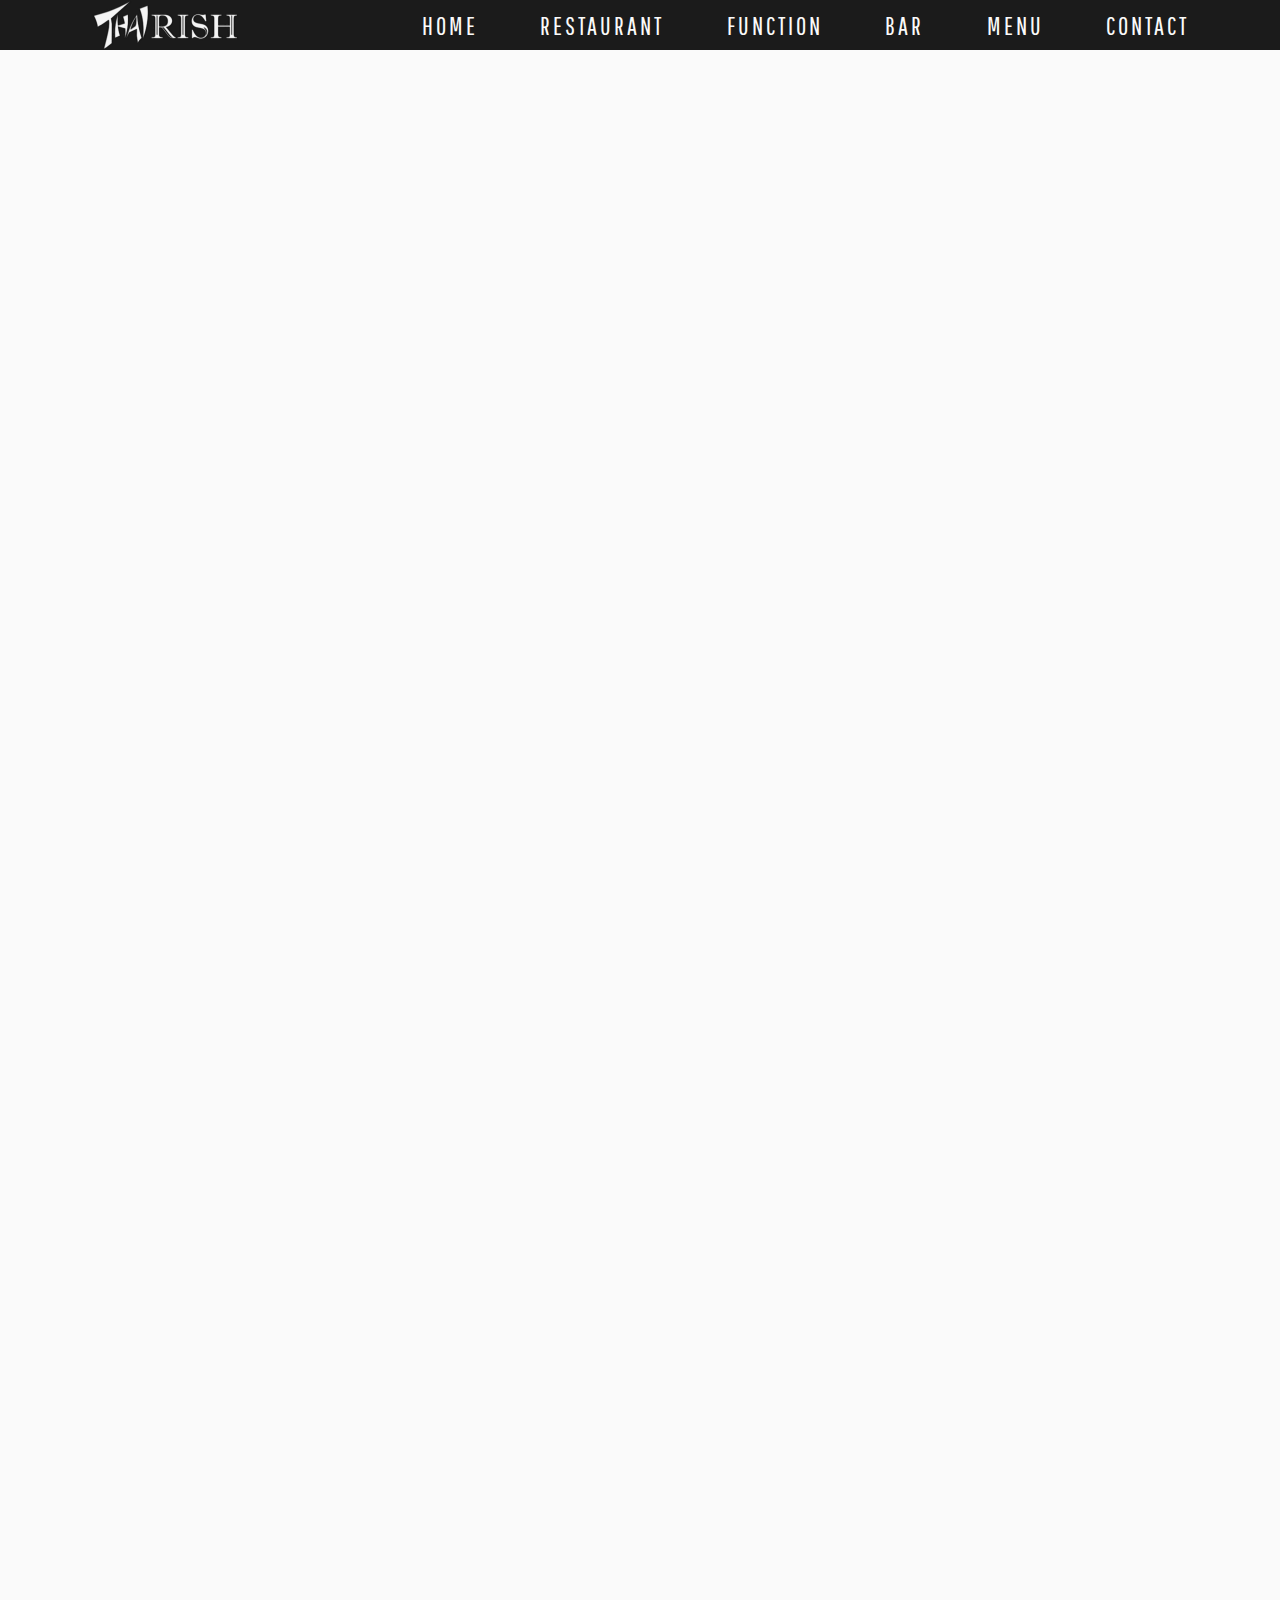
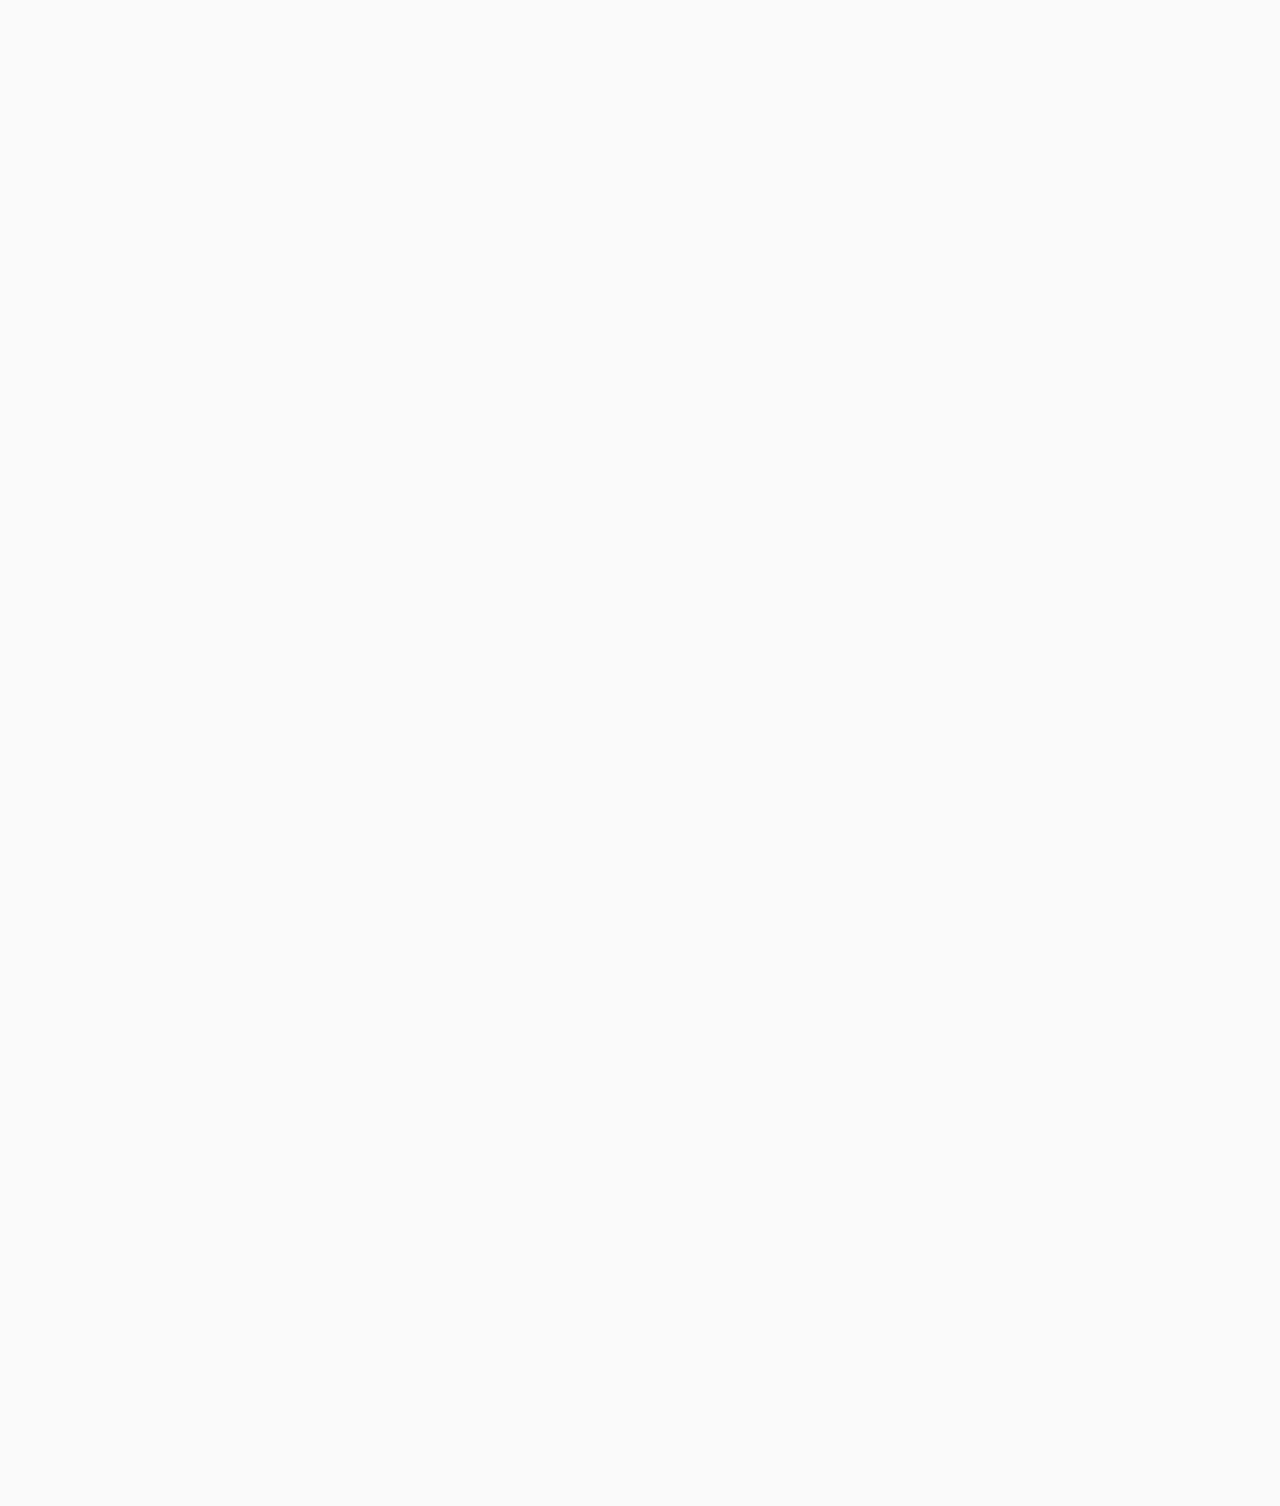
<file: html/castlelodge.html>
<!DOCTYPE html>
<html lang="en">

<head>
  <link rel="apple-touch-icon" sizes="57x57" href="../favicon/apple-icon-57x57.png">
  <link rel="apple-touch-icon" sizes="60x60" href="../favicon/apple-icon-60x60.png">
  <link rel="apple-touch-icon" sizes="72x72" href="../favicon/apple-icon-72x72.png">
  <link rel="apple-touch-icon" sizes="76x76" href="../favicon/apple-icon-76x76.png">
  <link rel="apple-touch-icon" sizes="114x114" href="../favicon/apple-icon-114x114.png">
  <link rel="apple-touch-icon" sizes="120x120" href="../favicon/apple-icon-120x120.png">
  <link rel="apple-touch-icon" sizes="144x144" href="../favicon/apple-icon-144x144.png">
  <link rel="apple-touch-icon" sizes="152x152" href="../favicon/apple-icon-152x152.png">
  <link rel="apple-touch-icon" sizes="180x180" href="../favicon/apple-icon-180x180.png">
  <link rel="icon" type="image/png" sizes="192x192" href="../favicon/android-icon-192x192.png">
  <link rel="icon" type="image/png" sizes="32x32" href="../favicon/../favicon-32x32.png">
  <link rel="icon" type="image/png" sizes="96x96" href="../favicon/../favicon-96x96.png">
  <link rel="icon" type="image/png" sizes="16x16" href="../favicon/../favicon-16x16.png">
  <link rel="manifest" href="../favicon/manifest.json">
  <meta name="msapplication-TileColor" content="#ffffff">
  <meta name="msapplication-TileImage" content="../favicon/ms-icon-144x144.png">
  <meta name="theme-color" content="#ffffff">

  <meta charset="UTF-8">
  <meta name="viewport" content="width=device-width, initial-scale=1.0">
  <meta http-equiv="X-UA-Compatible" content="ie=edge">

  <link href="https://fonts.googleapis.com/css?family=Oranienbaum|Pathway+Gothic+One" rel="stylesheet" />
  <link rel="stylesheet" href="https://use.fontawesome.com/releases/v5.8.1/css/all.css" integrity="sha384-50oBUHEmvpQ+1lW4y57PTFmhCaXp0ML5d60M1M7uH2+nqUivzIebhndOJK28anvf" crossorigin="anonymous">
  <link rel="stylesheet" href="../css/castle.css">
  <link rel="stylesheet" href="../css/castleMedia.css">
  <title>Castle Lodge</title>
</head>

<body>


  <!-- NAVBAR SECTION -->

  <nav class="navGrid" id="theTopNav">
    <div class="navLogo active">
      <a href="../index.html"><img src="../logo/thairishLogo.png" alt="Thairish Logo"></a>
    </div>
    <div class="navMenu">
      <div class="btn1">
        <a href="#">HOME</a>
      </div>
      <div class="btn2">
        <a href="#restaurant">RESTAURANT</a>
      </div>
      <div class="btn3">
        <a href="#function">FUNCTION</a>
      </div>
      <div class="btn4">
        <a href="#bar">BAR</a>
      </div>
      <div class="btn5">
        <a href="#menu">MENU</a>
      </div>
      <div class="btn6">
        <a href="#contact">CONTACT</a>
      </div>

    </div>
    <div class="burger">
      <div class="line1"></div>
      <div class="line2"></div>
      <div class="line3"></div>
    </div>

  </nav>


  <header>
    <div class="thairishWindow"> <img src="../image/thairish1.jpg" alt=""></div>
  </header>

  <!-- BETWEEN HEADER AND MAIN -->

  <main class="fullBody">

    <!-- RESTAURANT SECTION -->

    <h2 id="restaurant"></h2>
    <div class="picRestaurant"><img src="../image/restaurant/back.jpg" alt="Image of the Restaurant"></div>
    <!-- <div class="picRestaurant"><img src="../image/restaurant/restaurant.jpg" alt="Image of the Restaurant"></div> -->
    <div class="textRestaurant longText">
      <h3><img src="../logo/blackLogo.png" alt="Thairish logo"> Restaurant</h3>
      <p>We would like to welcome you in the Thairish Restaurant in Lismore. <br>
        There is no need to book a table , you just come in and we will do our best to find
        you a table as fast as possible. <br>
        On our Menu we have something for every taste. You looking for Fish & Chips, just a Burger
        a Chicken Curry? We have them on the Menu and we also have a menu for the youngest of us: A Kids Menu
        with a Drink. We do Breakfast as well until 12:30 pm. <br>And now you wondering why Thairish?
        Let me tell you we also have a choice of Thai dishes.</p>
      <p>Last thing to know: </p>
      <h4>Restaurant Opening Hours:</h4>
      <p>Monday-Sunday: 10.30am - 9.00pm</p>

    </div>
    <!--div class="panoRestaurant"></div-->

    <!-- FUNCTIONROOM SECTION -->

    <h2 id="function"></h2>
    <div class="textFunction longText">
      <h3 class="titleFunction">
        Functions
      </h3>
      <p>
        You have something to celebrate, a meeting, a confirmation or just want to have a great time with your family or some friends? We take bookings for groups between minimum 15 people and maximum 30 people. For 20+ people you can have the
        function room for yourself.
        <br></p>
      <p>We can do set menu's.<br>
        To confirm your booking we ask for a €50 deposit </p>
    </div>
    <div class="picFunction">
      <img src="../image/function/froom.jpg" alt="Image of the Function Room">
    </div>
    <!-- SET MENU FOR FUNCTIONS -->
    <h3 class="setMenuH">Our set Menu's</h3>
    <p class="setMenuP">(Have to be booked)</p>

    <div class="starterFunction">
      <h3>Starter</h3>
      <p>Vegetable Soup
        <br><strong>OR</strong><br>
        Vegetable Spring Roll
        <br><strong>OR</strong><br>
        Warm Bacon & Mushroom Salad
        <br><strong>OR</strong><br>
        Chicken & Mushroom <br> Vol-au-vent</p>
    </div>

    <div class="mainFunction">
      <h3>Main</h3>
      <p>Roast Beef
        <br><strong>OR</strong><br>
        Roast Turkey
        <br><strong>OR</strong><br>
        Deep Fried Cod
        <br><strong>OR</strong><br>
        Chicken or Veg Curry</p>
    </div>

    <div class="dessertFunction">
      <h3>Dessert</h3>
      <p>Apple Pie
        <br><strong>OR</strong><br>
        Bailey's Cheese Cake
        <br><strong>OR</strong><br>
        Chocolate Fudge Cake</p>
    </div>

    <!-- BAR SECTION -->

    <h2 id="bar"></h2>
    <div class="picBar">
      <img src="../image/bar/bar1.jpg" alt="Image of the Bar">
    </div>
    <div class="textBar longText">
      <h3><img src="../logo/blackLogo.png" alt="Thairish Logo"> Bar</h3>
      <p>You want to spend some good time in a nice cosy Bar?
        Have some delicious Food from Home or from Thailand?</p>
      <p>Maybe you just want to hang out in front of a Pint...then "The Thairish Castle Lodge"
        is the place where you want to be.</p>
      <p>Just come in and say "Hi"</p>
    </div>
    <div class="picBarDown">
      <img src="../image/bar/bar.jpg" alt="Image of the Bar">
    </div>
    <div class="openingBar">
      <h4>Bar Opening Hours:</h4>
      <p>Monday-Thursday: 10.30am - 11.30pm</p>
      <p>Friday&Saturday: 10.30am - 12.30am</p>
      <p>Sunday: 10.30am - 11.00pm (Alcohol served from 12.30pm)</p>
    </div>

    <!-- MENU SECTION -->

    <h2 id="menu"></h2>

    <div class="burgerMenu"><img src="../image/food/burger.png" alt="plate with a burger"></div>
    <div class="omeletteMenu"><img src="../image/food/omelette.png" alt="plate with an omelette"></div>
    <div class="wbmSaladMenu"><img src="../image/food/wbmSalad.png" alt="plate with a warm bacon mushroom salad"></div>
    <div class="brieMenu"><img src="../image/food/brie.png" alt="plate with a brie"></div>
    <div class="soupMenu"><img src="../image/food/soupSandwich.png" alt="plate with a soup and sandwich"></div>
    <div class="linkMenu">
      <a href="menu.html" target="_blank" class="ourMenu">Our Menu</a>
    </div>

    <!-- CONTACT SECTION -->

    <h2 id="contact">

    </h2>
    <div class="mapContact">
      <iframe
        src="https://www.google.com/maps/embed?pb=!1m18!1m12!1m3!1d2812.8885594632916!2d-7.93245948502478!3d52.13865358443405!2m3!1f0!2f0!3f0!3m2!1i1024!2i768!4f13.1!3m3!1m2!1s0x48434108106d30a3%3A0x9fa268c9d049af4!2sThe+Castle+Lodge+Restaurant!5e0!3m2!1sfr!2sie!4v1556294572443!5m2!1sfr!2sie"
        width="600" height="400" frameborder="0" style="border:0" allowfullscreen></iframe>
    </div>
    <h3 class="contact">Contact</h3>
    <div class="adresseContact">
      <p><em><strong>Adresse:</strong></em></p>
      <p>Main Street</p>
      <p>Lismore Co. Waterford</p>
      <br>
      <p><i class="fas fa-phone"></i> <a class="contactLink" href="tel:+3535853807">(058) - 53807 </a></p>
      <p><i class="fas fa-at"></i> <a class="contactLink" href="mailto:thairishcastlelodge@hotmail.com">thairishcastlelodge@hotmail.com</a></p>
    </div>

    <!-- HISTORY SECTION -->

    <!-- <h2 id="history"></h2> -->
  </main>

  <!-- BETWEEN MAIN AND FOOTER -->

  <footer>
    <div class="footerDisclamer"><a target="_blank" href="disclamer.html">disclamer</a></div>
    <div class="footerFacebook"><a target="_blank" href="https://www.facebook.com/TheThairishCastleLodge/"><i class="fab fa-facebook-f"></i></a></div>
    <div class="footerCork"><a target="_blank" href="http://thairish.ie/"><img src="../image/thairishC.svg" alt="Thairish Logo"> <br> </a></div>
  </footer>
  <script src="../js/nav.js" type="text/javascript">

  </script>
</body>

</html>
</file>
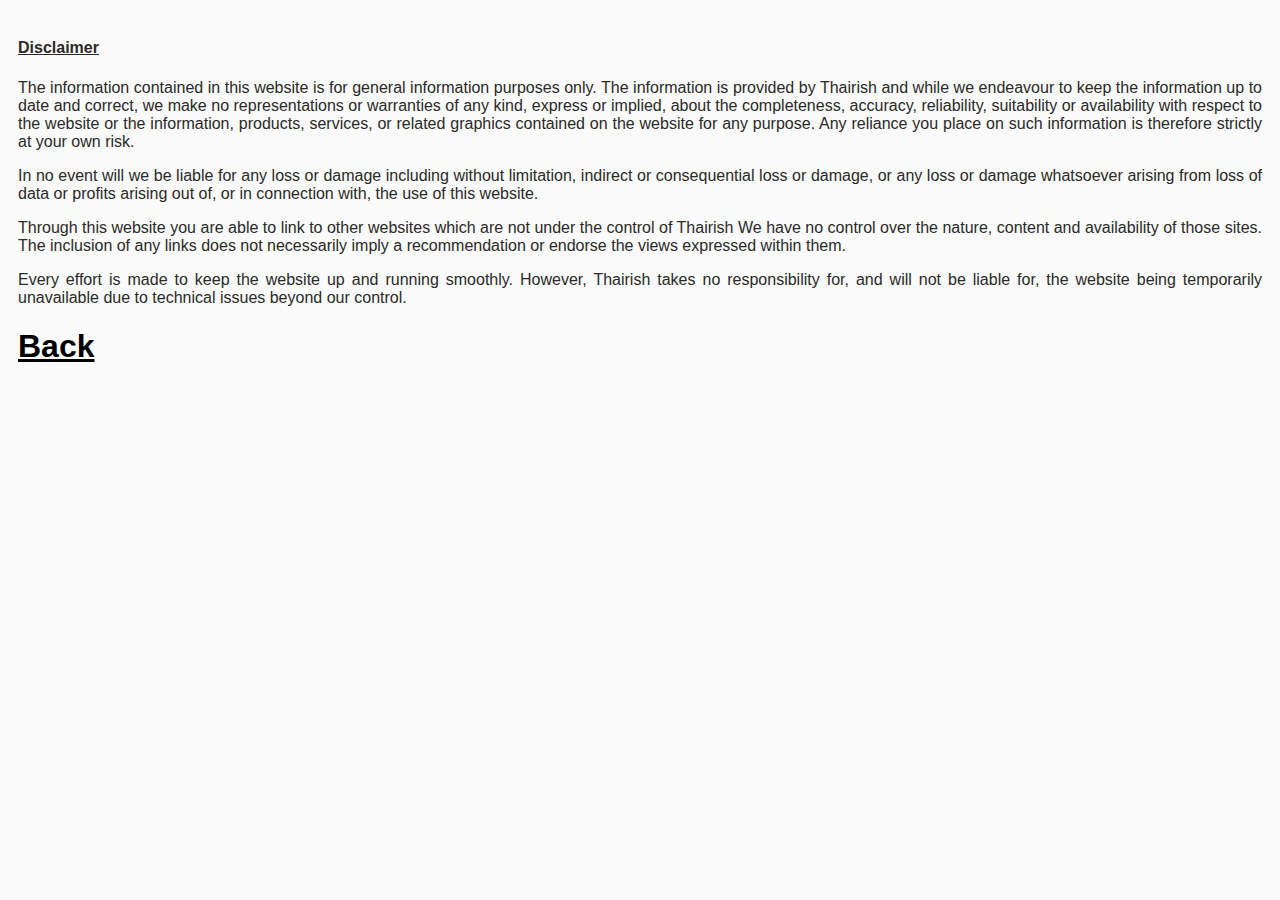
<file: html/disclamer.html>
<!DOCTYPE html>
<html lang="en">

<head>
  <link rel="apple-touch-icon" sizes="57x57" href="../favicon/apple-icon-57x57.png">
  <link rel="apple-touch-icon" sizes="60x60" href="../favicon/apple-icon-60x60.png">
  <link rel="apple-touch-icon" sizes="72x72" href="../favicon/apple-icon-72x72.png">
  <link rel="apple-touch-icon" sizes="76x76" href="../favicon/apple-icon-76x76.png">
  <link rel="apple-touch-icon" sizes="114x114" href="../favicon/apple-icon-114x114.png">
  <link rel="apple-touch-icon" sizes="120x120" href="../favicon/apple-icon-120x120.png">
  <link rel="apple-touch-icon" sizes="144x144" href="../favicon/apple-icon-144x144.png">
  <link rel="apple-touch-icon" sizes="152x152" href="../favicon/apple-icon-152x152.png">
  <link rel="apple-touch-icon" sizes="180x180" href="../favicon/apple-icon-180x180.png">
  <link rel="icon" type="image/png" sizes="192x192" href="../favicon/android-icon-192x192.png">
  <link rel="icon" type="image/png" sizes="32x32" href="../favicon/../favicon-32x32.png">
  <link rel="icon" type="image/png" sizes="96x96" href="../favicon/../favicon-96x96.png">
  <link rel="icon" type="image/png" sizes="16x16" href="../favicon/../favicon-16x16.png">
  <link rel="manifest" href="../favicon/manifest.json">
  <meta name="msapplication-TileColor" content="#ffffff">
  <meta name="msapplication-TileImage" content="../favicon/ms-icon-144x144.png">
  <meta name="theme-color" content="#ffffff">

  <meta charset="UTF-8">
  <link href="https://fonts.googleapis.com/css?family=Oranienbaum|Pathway+Gothic+One" rel="stylesheet" />
  <meta name="viewport" content="width=device-width, initial-scale=1.0">
  <meta http-equiv="X-UA-Compatible" content="ie=edge">
  <link rel="stylesheet" href="../css/disclamer.css">
  <title>Disclamer</title>
</head>

<body>


  <h4>Disclaimer</h4>

  <p>The information contained in this website is for general information purposes
    only. The information is provided by Thairish and while we endeavour to keep the
    information up to date and correct, we make no representations or warranties of
    any kind, express or implied, about the completeness, accuracy, reliability,
    suitability or availability with respect to the website or the information,
    products, services, or related graphics contained on the website for any
    purpose. Any reliance you place on such information is therefore strictly at
    your own risk.</p>

  <p>In no event will we be liable for any loss or damage including without
    limitation, indirect or consequential loss or damage, or any loss or damage
    whatsoever arising from loss of data or profits arising out of, or in connection
    with, the use of this website.</p>

  <p>Through this website you are able to link to other websites which are not
    under the control of Thairish We have no control over the nature, content and
    availability of those sites. The inclusion of any links does not necessarily
    imply a recommendation or endorse the views expressed within them.</p>

  <p>Every effort is made to keep the website up and running smoothly. However,
    Thairish takes no responsibility for, and will not be liable for, the website
    being temporarily unavailable due to technical issues beyond our control.</p>


  <h1><a href="castlelodge.html">Back</a></h1>
</body>

</html>
</file>
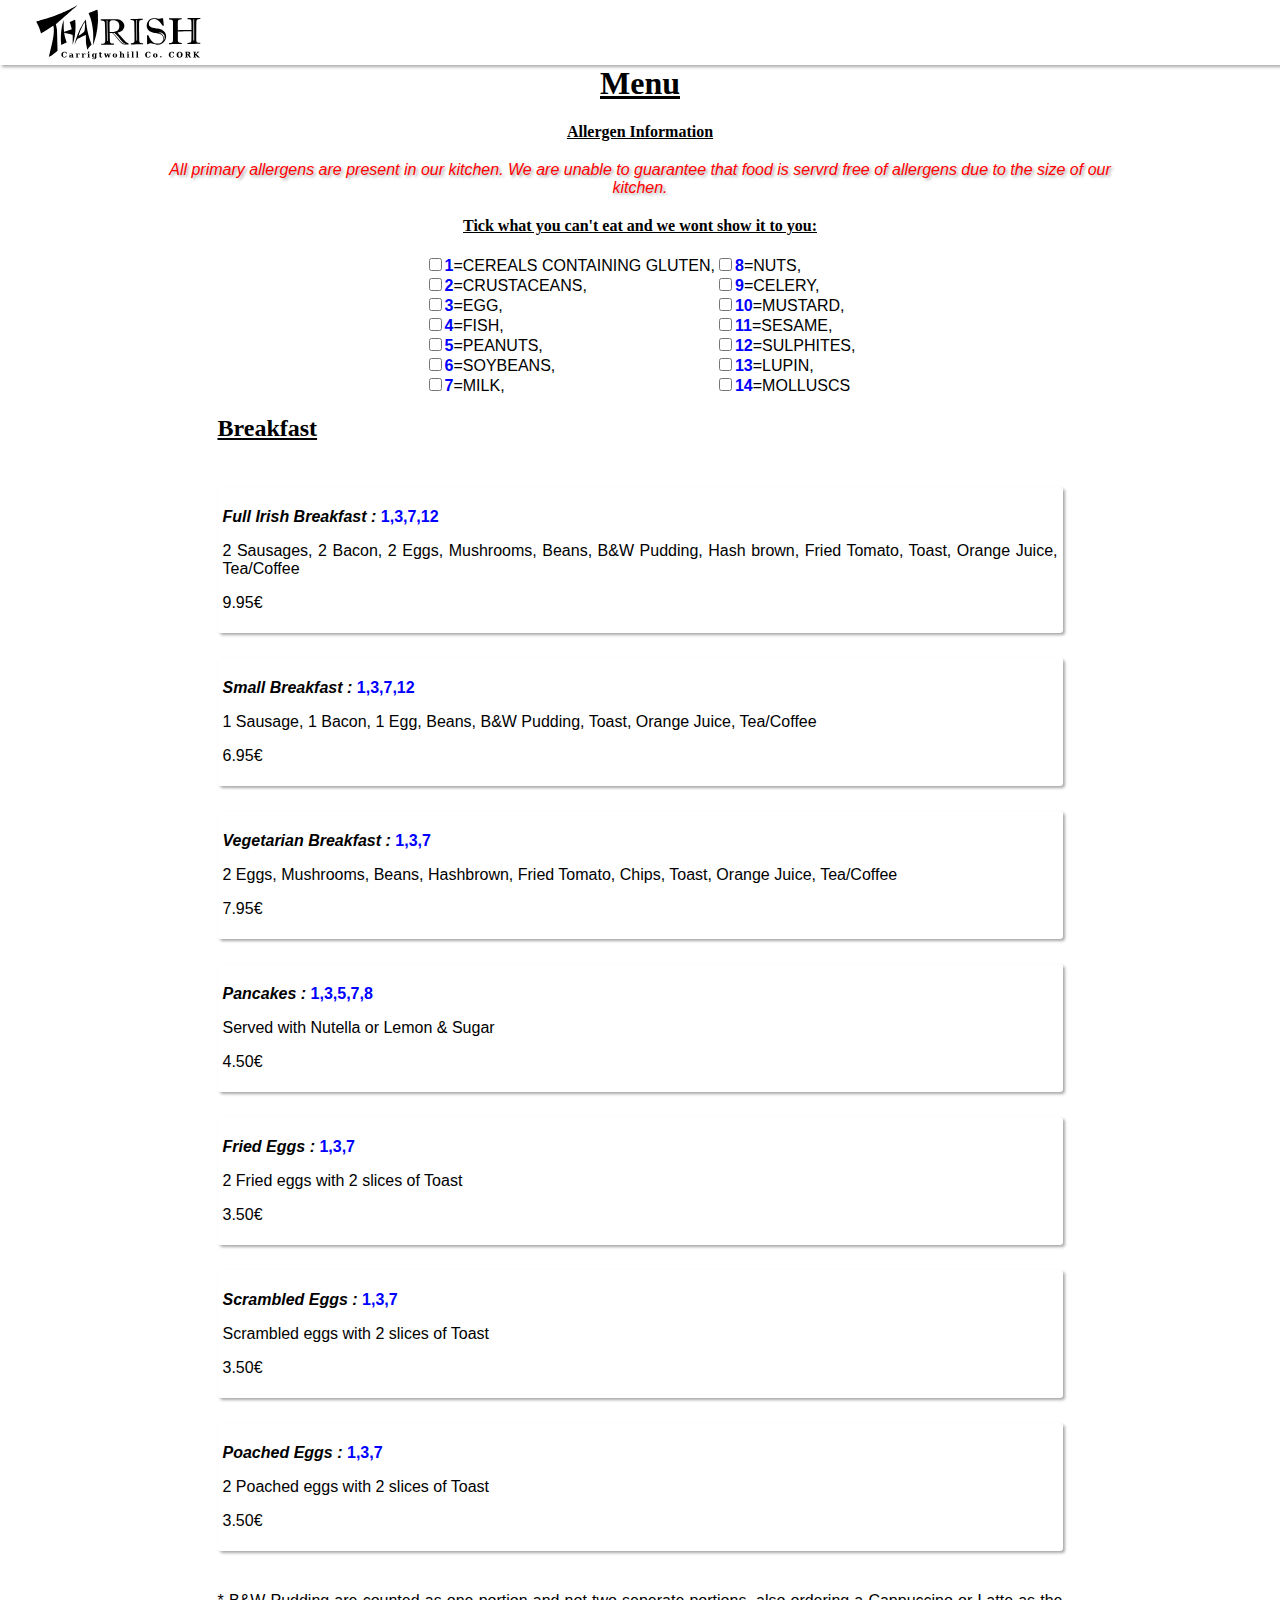
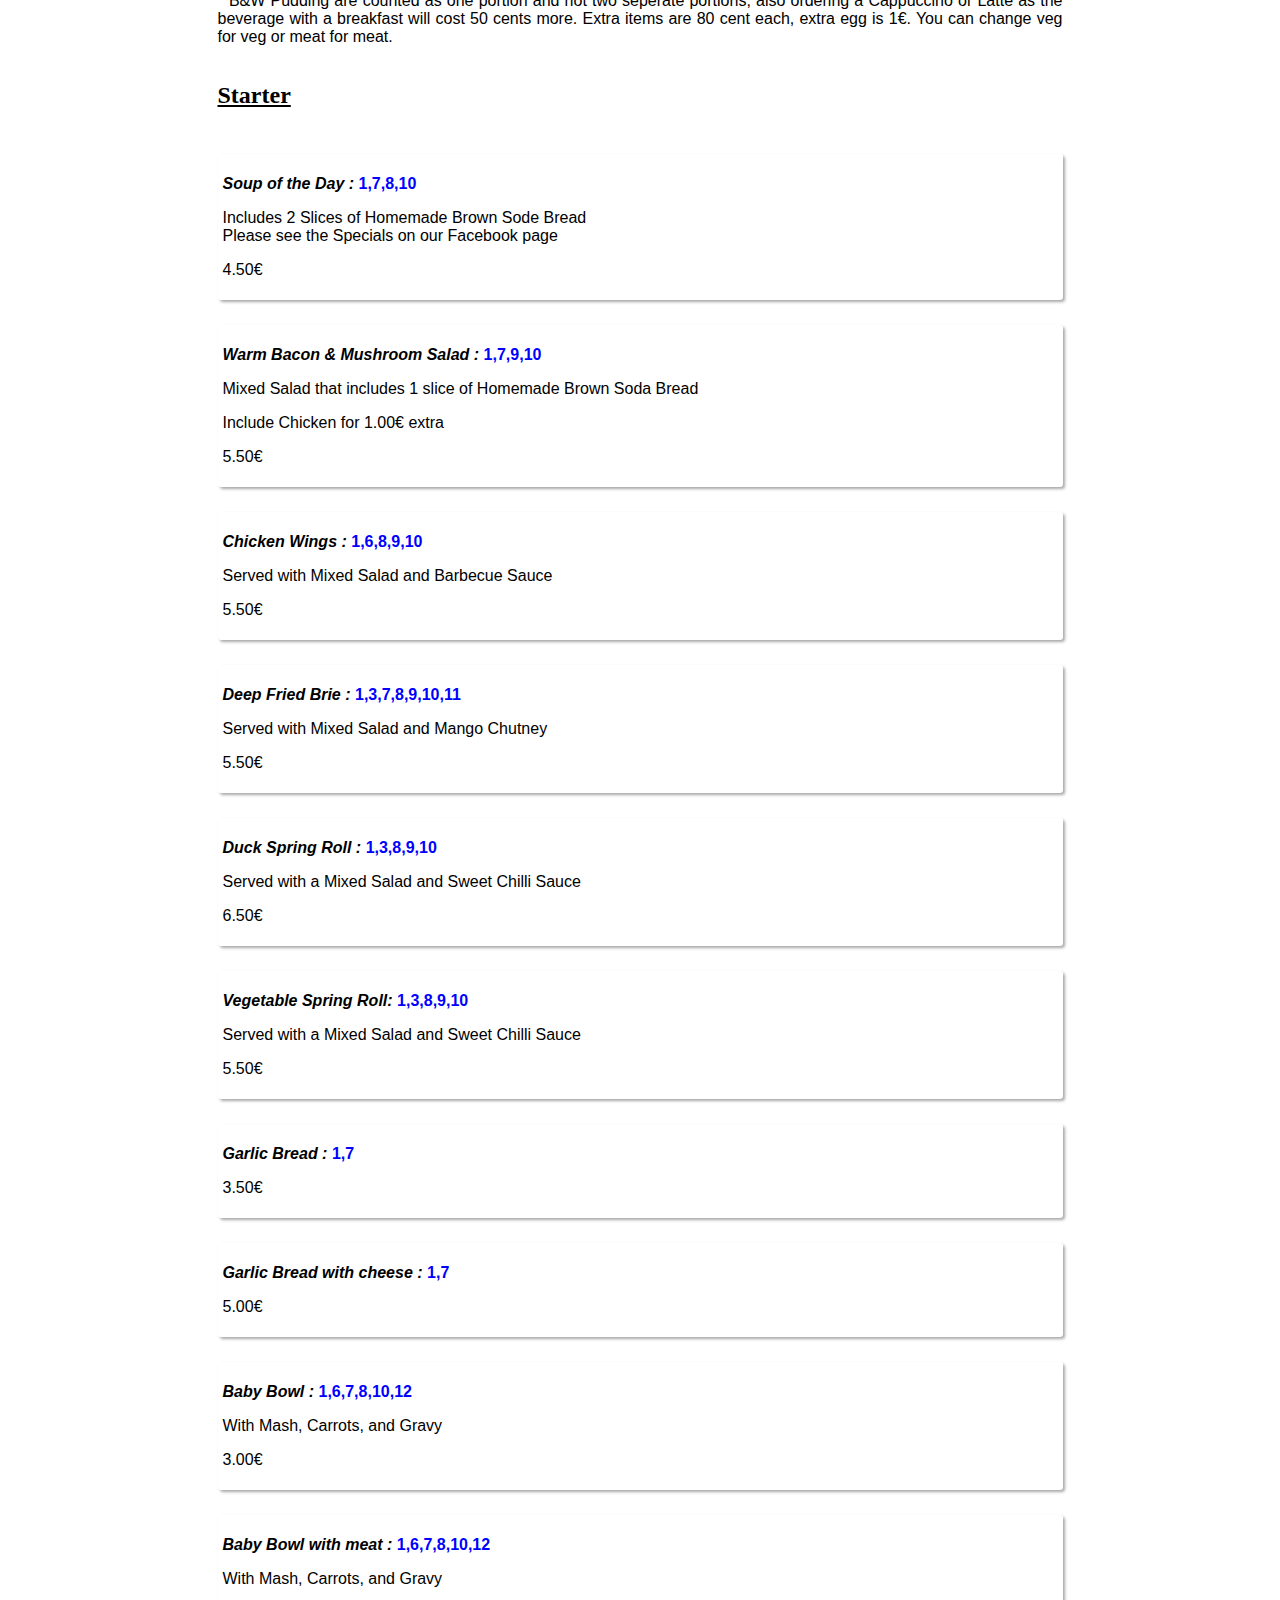
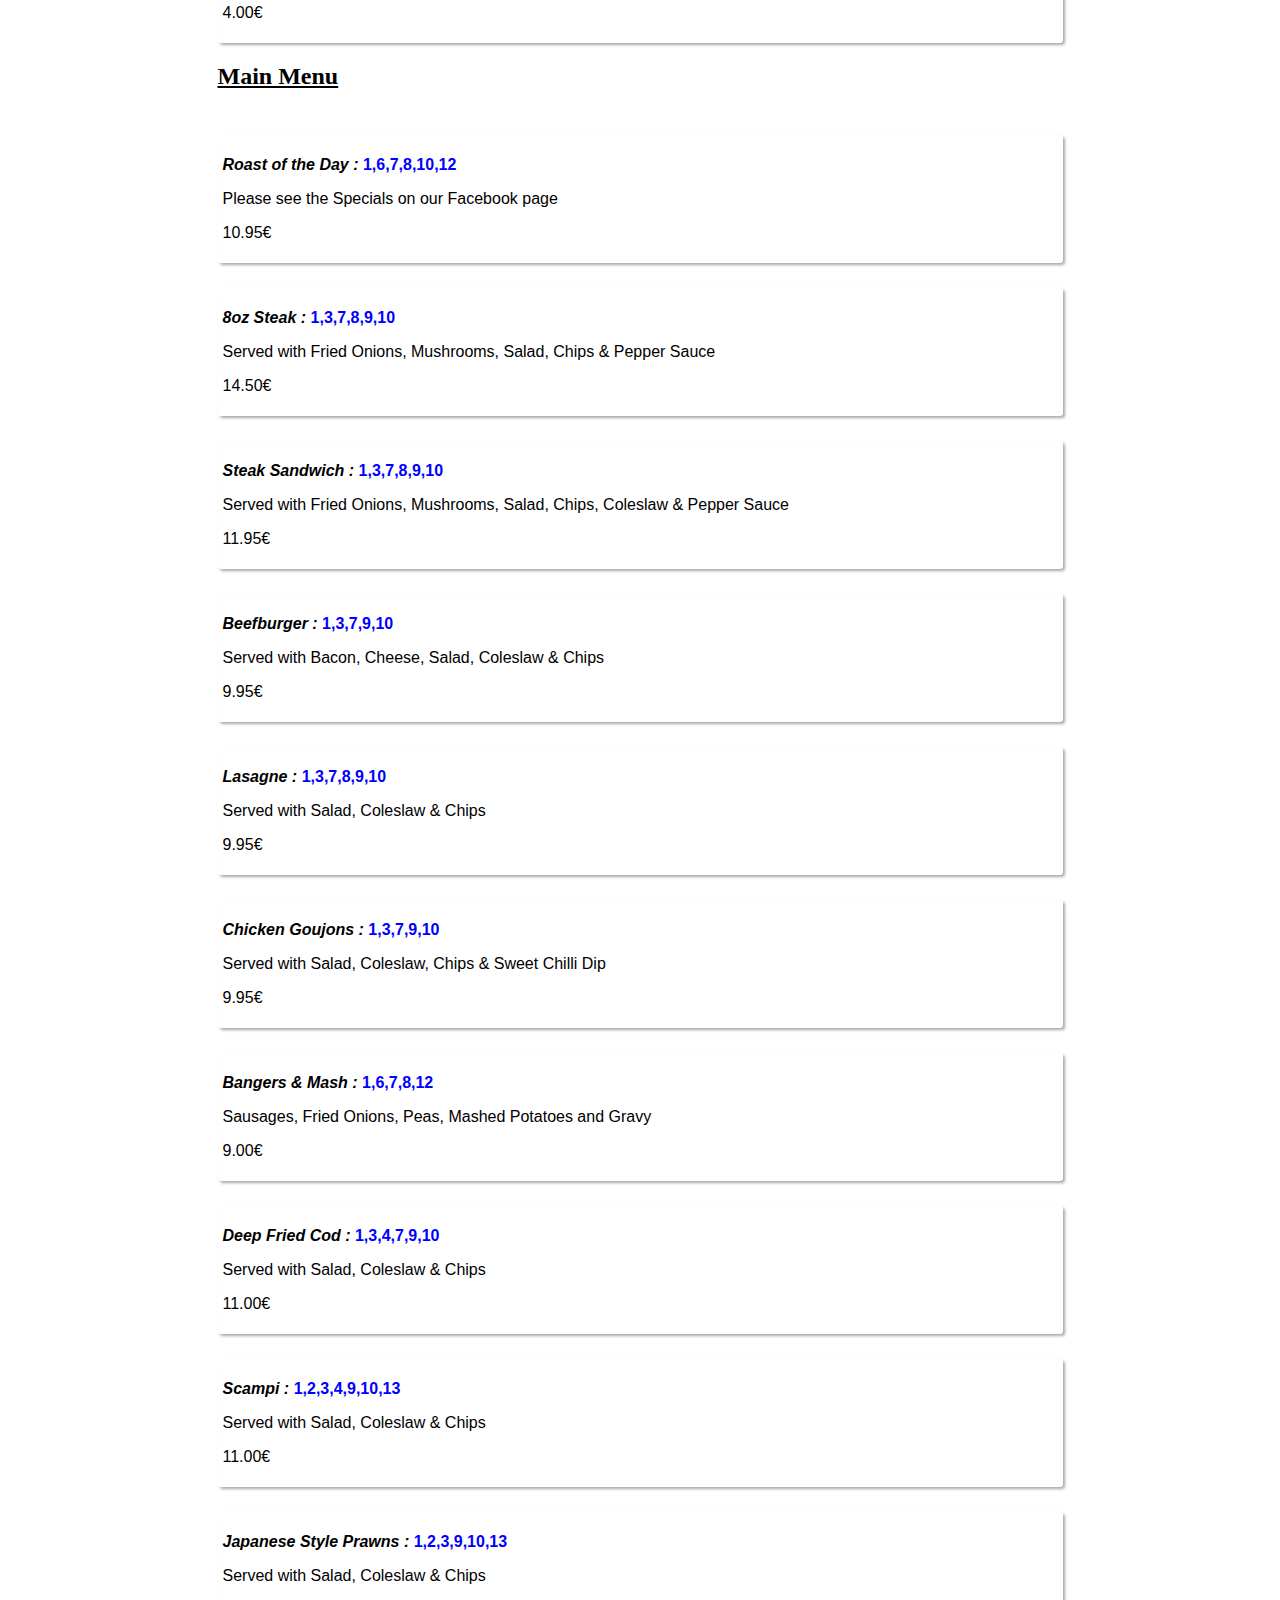
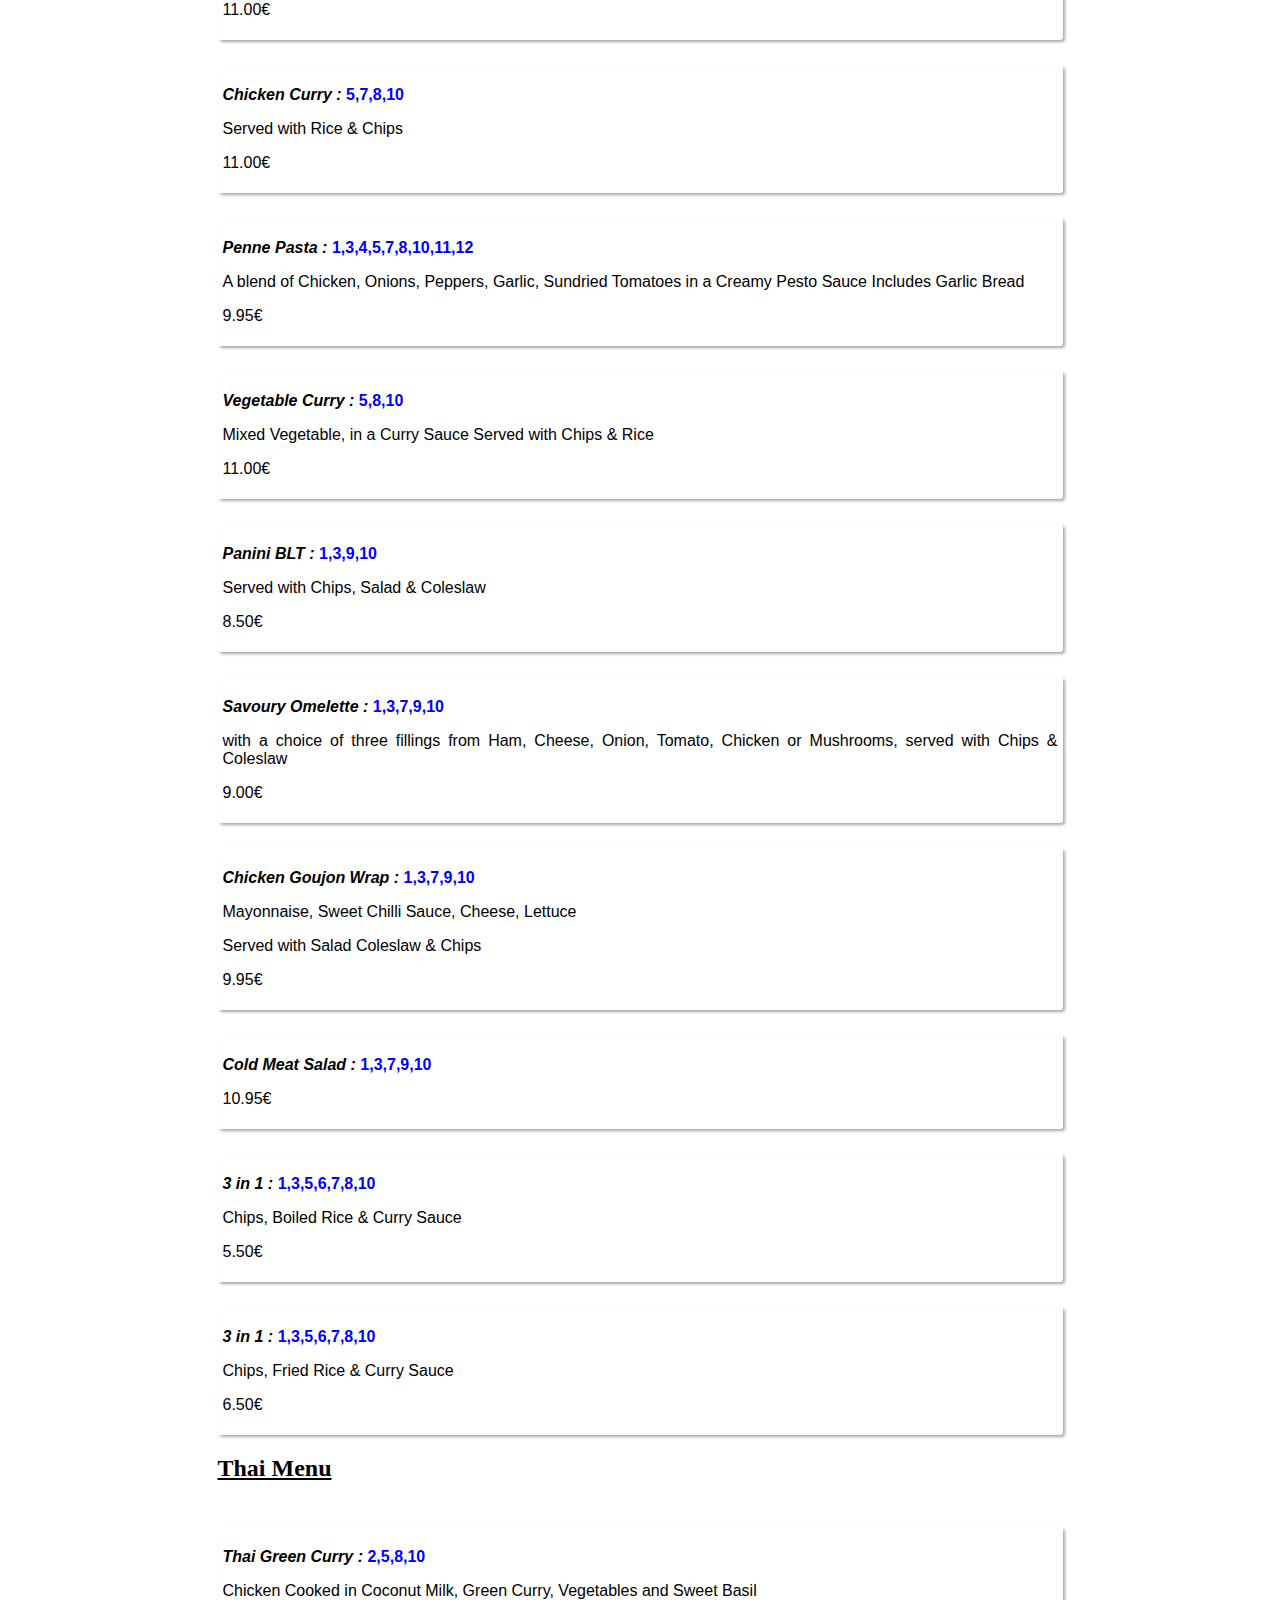
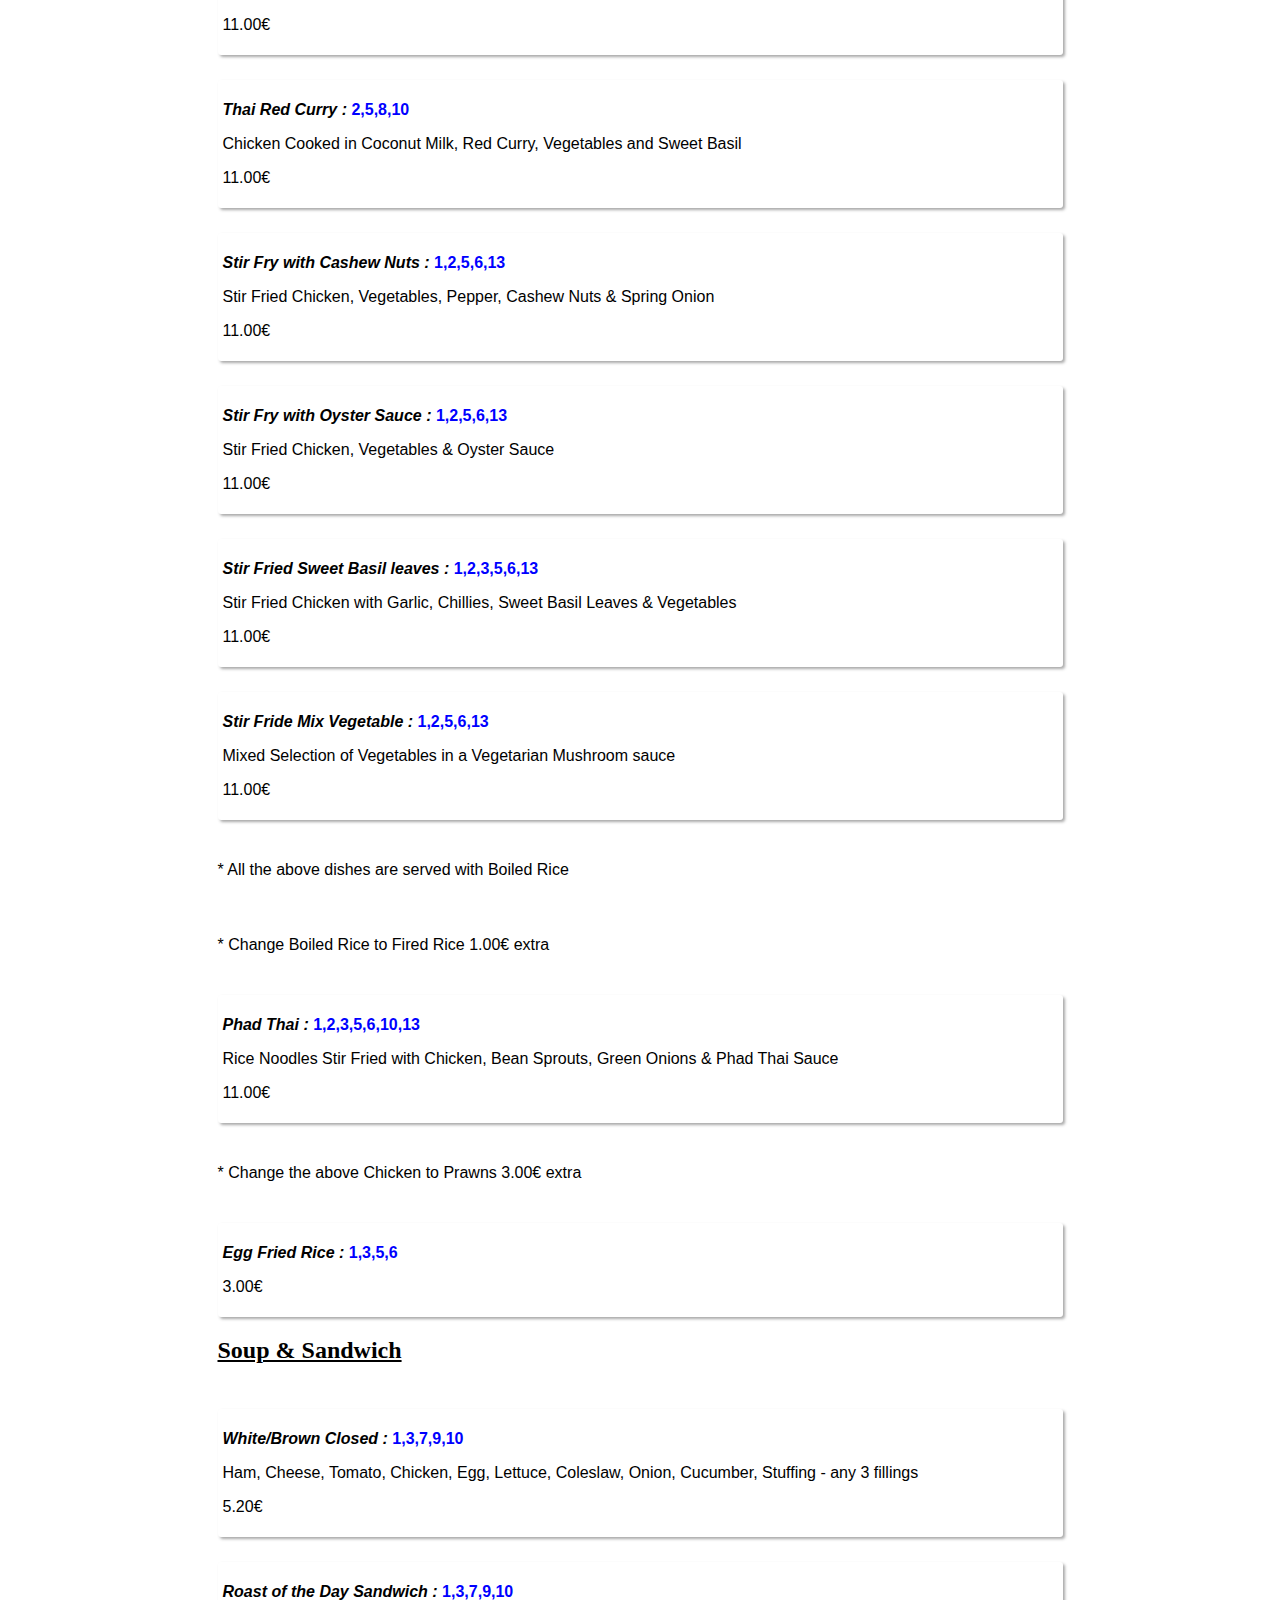
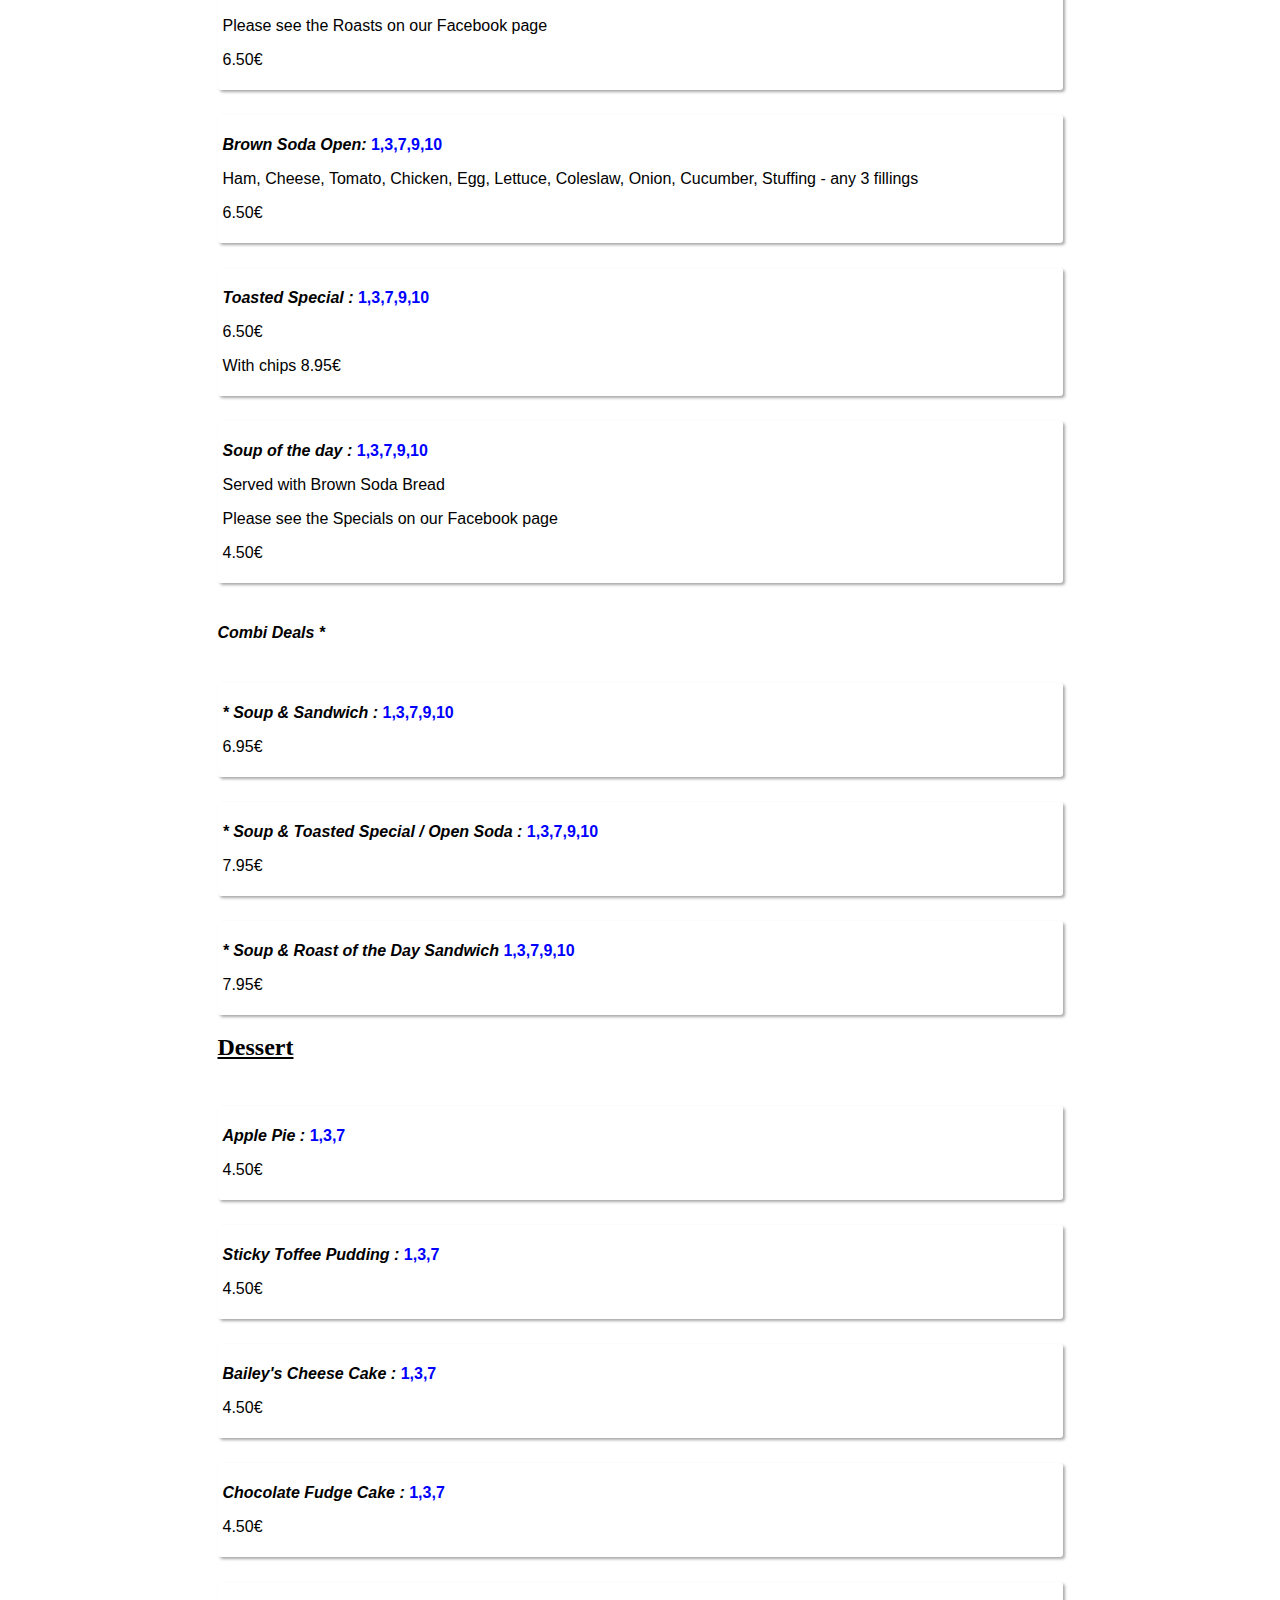
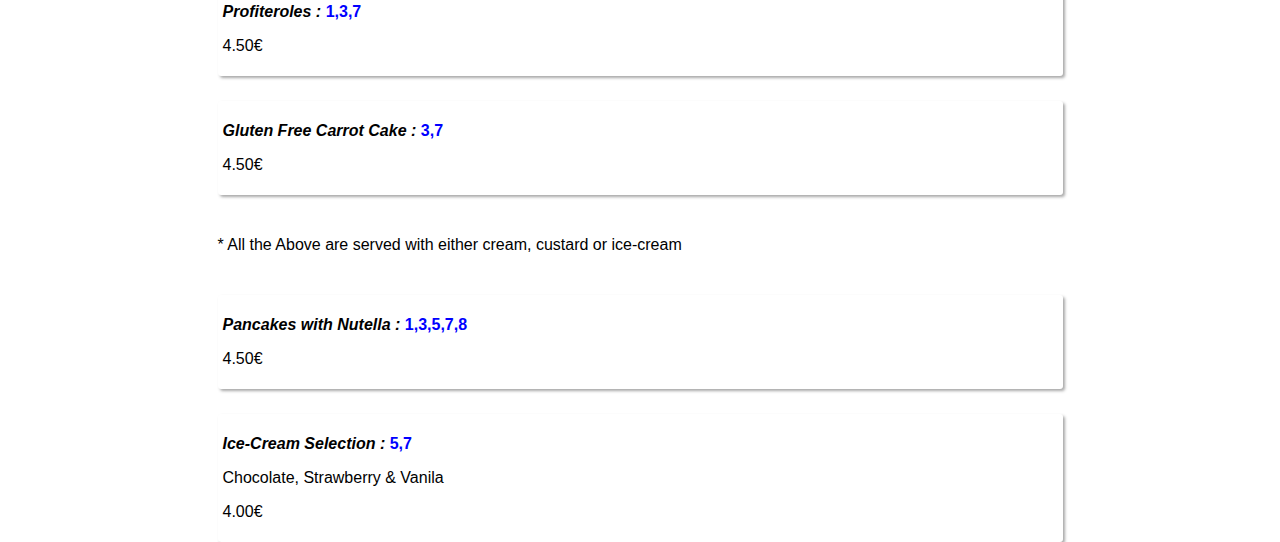
<file: html/menu.html>
<!DOCTYPE html>
<html lang="en">

<head>
  <link rel="apple-touch-icon" sizes="57x57" href="../favicon/apple-icon-57x57.png">
  <link rel="apple-touch-icon" sizes="60x60" href="../favicon/apple-icon-60x60.png">
  <link rel="apple-touch-icon" sizes="72x72" href="../favicon/apple-icon-72x72.png">
  <link rel="apple-touch-icon" sizes="76x76" href="../favicon/apple-icon-76x76.png">
  <link rel="apple-touch-icon" sizes="114x114" href="../favicon/apple-icon-114x114.png">
  <link rel="apple-touch-icon" sizes="120x120" href="../favicon/apple-icon-120x120.png">
  <link rel="apple-touch-icon" sizes="144x144" href="../favicon/apple-icon-144x144.png">
  <link rel="apple-touch-icon" sizes="152x152" href="../favicon/apple-icon-152x152.png">
  <link rel="apple-touch-icon" sizes="180x180" href="../favicon/apple-icon-180x180.png">
  <link rel="icon" type="image/png" sizes="192x192" href="../favicon/android-icon-192x192.png">
  <link rel="icon" type="image/png" sizes="32x32" href="../favicon/../favicon-32x32.png">
  <link rel="icon" type="image/png" sizes="96x96" href="../favicon/../favicon-96x96.png">
  <link rel="icon" type="image/png" sizes="16x16" href="../favicon/../favicon-16x16.png">
  <link rel="manifest" href="../favicon/manifest.json">
  <meta name="msapplication-TileColor" content="#ffffff">
  <meta name="msapplication-TileImage" content="../favicon/ms-icon-144x144.png">
  <meta name="theme-color" content="#ffffff">

  <meta charset="UTF-8">
  <meta name="viewport" content="width=device-width, initial-scale=1.0">
  <meta http-equiv="X-UA-Compatible" content="ie=edge">
  <link rel="stylesheet" href="https://use.fontawesome.com/releases/v5.8.1/css/all.css" integrity="sha384-50oBUHEmvpQ+1lW4y57PTFmhCaXp0ML5d60M1M7uH2+nqUivzIebhndOJK28anvf" crossorigin="anonymous">
  <link rel="stylesheet" href="../css/menu.css">
  <title>Menu</title>
</head>

<body>
  <div class="backLink">
    <h1 class="menuTitle">Menu</h1>
  </div>
  <div class="thairishLinks">
    <a class="backCork" href="http://thairish.ie/"><img src="../image/thairishC.svg" alt="Thairish Logo"></a>
    <!--a class="backWaterford" href="castlelodge.html"><img src="../image/thairish1.svg" alt="Thairish Logo"></a-->
  </div>
  <div class="allergen">
    <h4 class="">Allergen Information</h4>
    <p>
      <em>
        All primary allergens are present in our kitchen. We are unable to guarantee
        that food is servrd free of allergens due to the size of our kitchen.
      </em>
    </p>
    <h4>Tick what you can't eat and we wont show it to you:</h4>
    <div class="allergenList">
      <div class="productList">
        <div><input type="checkbox" name="Allergen" id="num1" onclick="allergenShow(1)"><strong class="menuNumbers">1</strong>=CEREALS CONTAINING GLUTEN,</div>
        <div><input type="checkbox" name="Allergen" id="num2" onclick="allergenShow(2)"><strong class="menuNumbers">2</strong>=CRUSTACEANS,</div>
        <div><input type="checkbox" name="Allergen" id="num3" onclick="allergenShow(3)"><strong class="menuNumbers">3</strong>=EGG,</div>
        <div><input type="checkbox" name="Allergen" id="num4" onclick="allergenShow(4)"><strong class="menuNumbers">4</strong>=FISH,</div>
        <div><input type="checkbox" name="Allergen" id="num5" onclick="allergenShow(5)"><strong class="menuNumbers">5</strong>=PEANUTS,</div>
        <div><input type="checkbox" name="Allergen" id="num6" onclick="allergenShow(6)"><strong class="menuNumbers">6</strong>=SOYBEANS,</div>
        <div><input type="checkbox" name="Allergen" id="num7" onclick="allergenShow(7)"><strong class="menuNumbers">7</strong>=MILK,</div>
      </div>
      <div class="productList">
        <div><input type="checkbox" name="Allergen" id="num8" onclick="allergenShow(8)"><strong class="menuNumbers ">8</strong>=NUTS,</div>
        <div><input type="checkbox" name="Allergen" id="num9" onclick="allergenShow(9)"><strong class="menuNumbers ">9</strong>=CELERY,</div>
        <div><input type="checkbox" name="Allergen" id="num10" onclick="allergenShow(10)"><strong class="menuNumbers ">10</strong>=MUSTARD,</div>
        <div><input type="checkbox" name="Allergen" id="num11" onclick="allergenShow(11)"><strong class="menuNumbers ">11</strong>=SESAME,</div>
        <div><input type="checkbox" name="Allergen" id="num12" onclick="allergenShow(12)"><strong class="menuNumbers ">12</strong>=SULPHITES,</div>
        <div><input type="checkbox" name="Allergen" id="num13" onclick="allergenShow(13)"><strong class="menuNumbers ">13</strong>=LUPIN,</div>
        <div><input type="checkbox" name="Allergen" id="num14" onclick="allergenShow(14)"><strong class="menuNumbers ">14</strong>=MOLLUSCS</div>
      </div>
    </div>

  </div>




  <!-- BREAKFAST -->

  <div class="breakfast">
    <h2 class="full">Breakfast</h2>
    <div class="left menuStyle num1 num3 num7 num12">
      <p class="menu">
        <span class="menuItem">Full Irish Breakfast :</span>
        <strong class="menuNumbers">1,3,7,12</strong>
      </p>
      <p class="menuDescription">
        2 Sausages, 2 Bacon, 2 Eggs, Mushrooms, Beans, B&W Pudding, Hash brown, Fried
        Tomato, Toast, Orange Juice, Tea/Coffee</p>
      <p class="menuPrice">9.95€</p>
    </div>

    <div class="right menuStyle num1 num3 num7 num12">
      <p class="menu">
        <span class="menuItem">Small Breakfast :</span>
        <strong class="menuNumbers">1,3,7,12</strong>
      </p>
      <p class="menuDescription">
        1 Sausage, 1 Bacon, 1 Egg, Beans, B&W Pudding, Toast, Orange Juice, Tea/Coffee</p>
      <p class="menuPrice">6.95€</p>
    </div>

    <div class="left menuStyle num1 num3 num7">
      <p class="menu">
        <span class="menuItem">Vegetarian Breakfast :</span>
        <strong class="menuNumbers">1,3,7</strong>
      </p>
      <p class="menuDescription">
        2 Eggs, Mushrooms, Beans, Hashbrown, Fried Tomato, Chips, Toast, Orange Juice,
        Tea/Coffee</p>
      <p class="menuPrice">7.95€</p>
    </div>

    <div class="right menuStyle num1 num3 num5 num7 num8">
      <p class="menu">
        <span class="menuItem">Pancakes :</span>
        <strong class="menuNumbers">1,3,5,7,8</strong>
      </p>
      <p class="menuDescription">
        Served with Nutella or Lemon & Sugar</p>
      <p class="menuPrice">4.50€</p>
    </div>

    <div class="left menuStyle num1 num3 num7">
      <p class="menu">
        <span class="menuItem">Fried Eggs :</span>
        <strong class="menuNumbers">1,3,7</strong>
      </p>
      <p class="menuDescription">
        2 Fried eggs with 2 slices of Toast</p>
      <p class="menuPrice">3.50€</p>
    </div>

    <div class="right menuStyle num1 num3 num7">
      <p class="menu">
        <span class="menuItem">Scrambled Eggs :</span>
        <strong class="menuNumbers">1,3,7</strong>
      </p>
      <p class="menuDescription">
        Scrambled eggs with 2 slices of Toast</p>
      <p class="menuPrice">3.50€</p>
    </div>

    <div class="left menuStyle num1 num3 num7">
      <p class="menu">
        <span class="menuItem">Poached Eggs :</span>
        <strong class="menuNumbers">1,3,7</strong>
      </p>
      <p class="menuDescription">
        2 Poached eggs with 2 slices of Toast</p>
      <p class="menuPrice">3.50€</p>
    </div>

    <div class="full menuInfo">
      <p>
        * B&W Pudding are counted as one portion and not two seperate portions, also
        ordering a Cappuccino or Latte as the beverage with a breakfast will cost 50
        cents more. Extra items are 80 cent each, extra egg is 1€. You can change veg
        for veg or meat for meat.
      </p>
    </div>

  </div>

  <!-- STARTERS -->

  <div class="starter">
    <h2 class="full">Starter</h2>
    <div class="left menuStyle num1 num7 num8 num10">
      <p class="menu">
        <span class="menuItem">Soup of the Day :</span>
        <strong class="menuNumbers">1,7,8,10</strong>
      </p>
      <p class="menuDescription">
        Includes 2 Slices of Homemade Brown Sode Bread
        <br>Please see the Specials on our
        <a href="https://www.facebook.com/TheThairishCastleLodge">Facebook</a>
        page</p>
      <p class="menuPrice">4.50€</p>
    </div>

    <div class="right menuStyle num1 num7 num9 num10">
      <p class="menu">
        <span class="menuItem">Warm Bacon & Mushroom Salad :</span>
        <strong class="menuNumbers">1,7,9,10</strong>
      </p>
      <p class="menuDescription">
        Mixed Salad that includes 1 slice of Homemade Brown Soda Bread</p>
      <p class="menuDescription">
        Include Chicken for 1.00€ extra</p>
      <p class="menuPrice">5.50€</p>
    </div>

    <div class="left menuStyle num1 num6 num8 num9 num10">
      <p class="menu">
        <span class="menuItem">Chicken Wings :</span>
        <strong class="menuNumbers">1,6,8,9,10</strong>
      </p>
      <p class="menuDescription">
        Served with Mixed Salad and Barbecue Sauce</p>
      <p class="menuPrice">5.50€</p>
    </div>

    <div class="right menuStyle num1 num3 num7 num8 num9 num10 num11">
      <p class="menu">
        <span class="menuItem">Deep Fried Brie :</span>
        <strong class="menuNumbers">1,3,7,8,9,10,11</strong>
      </p>
      <p class="menuDescription">
        Served with Mixed Salad and Mango Chutney</p>
      <p class="menuPrice">5.50€</p>
    </div>

    <div class="left menuStyle num1 num3 num8 num9 num10">
      <p class="menu">
        <span class="menuItem">Duck Spring Roll :</span>
        <strong class="menuNumbers">1,3,8,9,10</strong>
      </p>
      <p class="menuDescription">
        Served with a Mixed Salad and Sweet Chilli Sauce</p>
      <p class="menuPrice">6.50€</p>
    </div>

    <div class="right menuStyle num1 num3 num8 num9 num10">
      <p class="menu">
        <span class="menuItem">Vegetable Spring Roll:</span>
        <strong class="menuNumbers">1,3,8,9,10</strong>
      </p>
      <p class="menuDescription">
        Served with a Mixed Salad and Sweet Chilli Sauce</p>
      <p class="menuPrice">5.50€</p>
    </div>

    <div class="left menuStyle num1 num7">
      <p class="menu">
        <span class="menuItem">Garlic Bread :</span>
        <strong class="menuNumbers">1,7</strong>
      </p>

      <p class="menuPrice">3.50€</p>
    </div>

    <div class="right menuStyle num1 num7">
      <p class="menu">
        <span class="menuItem">Garlic Bread with cheese :</span>
        <strong class="menuNumbers">1,7</strong>
      </p>

      <p class="menuPrice">5.00€</p>
    </div>

    <div class="left menuStyle num1 num6 num7 num8 num10 num12">
      <p class="menu">
        <span class="menuItem">Baby Bowl :</span>
        <strong class="menuNumbers">1,6,7,8,10,12</strong>
      </p>
      <p class="menuDescription">
        With Mash, Carrots, and Gravy</p>
      <p class="menuPrice">3.00€</p>
    </div>

    <div class="right menuStyle num1 num6 num7 num8 num10 num12">
      <p class="menu">
        <span class="menuItem">Baby Bowl with meat :</span>
        <strong class="menuNumbers">1,6,7,8,10,12</strong>
      </p>
      <p class="menuDescription">
        With Mash, Carrots, and Gravy</p>
      <p class="menuPrice">4.00€</p>
    </div>

  </div>

  <!-- MAIN MENU -->

  <div class="main">
    <h2 class="full">Main Menu</h2>
    <div class="left menuStyle num1 num6 num7 num8 num10 num12">
      <p class="menu">
        <span class="menuItem">Roast of the Day :</span>
        <strong class="menuNumbers">1,6,7,8,10,12</strong>
      </p>
      <p class="menuDescription">
        Please see the Specials on our
        <a href="https://www.facebook.com/TheThairishCastleLodge">Facebook</a>
        page</p>
      <p class="menuPrice">10.95€</p>
    </div>

    <div class="right menuStyle num1 num3 num7 num8 num9 num10">
      <p class="menu">
        <span class="menuItem">8oz Steak :</span>
        <strong class="menuNumbers">1,3,7,8,9,10</strong>
      </p>
      <p class="menuDescription">
        Served with Fried Onions, Mushrooms, Salad, Chips & Pepper Sauce</p>
      <p class="menuPrice">14.50€</p>
    </div>

    <div class="left menuStyle num1 num3 num7 num8 num9 num10">
      <p class="menu">
        <span class="menuItem">Steak Sandwich :</span>
        <strong class="menuNumbers">1,3,7,8,9,10</strong>
      </p>
      <p class="menuDescription">
        Served with Fried Onions, Mushrooms, Salad, Chips, Coleslaw & Pepper Sauce</p>
      <p class="menuPrice">11.95€</p>
    </div>

    <div class="right menuStyle num1 num3 num7 num9 num10">
      <p class="menu">
        <span class="menuItem">Beefburger :</span>
        <strong class="menuNumbers">1,3,7,9,10</strong>
      </p>
      <p class="menuDescription">
        Served with Bacon, Cheese, Salad, Coleslaw & Chips</p>
      <p class="menuPrice">9.95€</p>
    </div>

    <div class="left menuStyle num1 num3 num7 num8 num9 num10">
      <p class="menu">
        <span class="menuItem">Lasagne :</span>
        <strong class="menuNumbers">1,3,7,8,9,10</strong>
      </p>
      <p class="menuDescription">
        Served with Salad, Coleslaw & Chips</p>
      <p class="menuPrice">9.95€</p>
    </div>

    <div class="right menuStyle num1 num3 num7 num9 num10">
      <p class="menu">
        <span class="menuItem">Chicken Goujons :</span>
        <strong class="menuNumbers">1,3,7,9,10</strong>
      </p>
      <p class="menuDescription">
        Served with Salad, Coleslaw, Chips & Sweet Chilli Dip</p>
      <p class="menuPrice">9.95€</p>
    </div>

    <div class="left menuStyle num1 num6 num7 num8 num12">
      <p class="menu">
        <span class="menuItem">Bangers & Mash :</span>
        <strong class="menuNumbers">1,6,7,8,12</strong>
      </p>
      <p class="menuDescription">
        Sausages, Fried Onions, Peas, Mashed Potatoes and Gravy</p>
      <p class="menuPrice">9.00€</p>
    </div>

    <div class="right menuStyle num1 num3 num4 num7 num9 num10">
      <p class="menu">
        <span class="menuItem">Deep Fried Cod :</span>
        <strong class="menuNumbers">1,3,4,7,9,10</strong>
      </p>
      <p class="menuDescription">
        Served with Salad, Coleslaw & Chips</p>
      <p class="menuPrice">11.00€</p>
    </div>

    <div class="left menuStyle num1 num2 num3 num4 num9 num10 num13">
      <p class="menu">
        <span class="menuItem">Scampi :</span>
        <strong class="menuNumbers">1,2,3,4,9,10,13</strong>
      </p>
      <p class="menuDescription">
        Served with Salad, Coleslaw & Chips</p>
      <p class="menuPrice">11.00€</p>
    </div>

    <div class="right menuStyle num1 num2 num3 num9 num10 num13">
      <p class="menu">
        <span class="menuItem">Japanese Style Prawns :</span>
        <strong class="menuNumbers">1,2,3,9,10,13</strong>
      </p>
      <p class="menuDescription">
        Served with Salad, Coleslaw & Chips</p>
      <p class="menuPrice">11.00€</p>
    </div>

    <div class="left menuStyle num5 num7 num8 num10">
      <p class="menu">
        <span class="menuItem">Chicken Curry :</span>
        <strong class="menuNumbers">5,7,8,10</strong>
      </p>
      <p class="menuDescription">
        Served with Rice & Chips</p>
      <p class="menuPrice">11.00€</p>
    </div>

    <div class="right menuStyle num1 num3 num4 num5 num7 num8 num10 num11 num12">
      <p class="menu">
        <span class="menuItem">Penne Pasta :</span>
        <strong class="menuNumbers">1,3,4,5,7,8,10,11,12</strong>
      </p>
      <p class="menuDescription">
        A blend of Chicken, Onions, Peppers, Garlic, Sundried Tomatoes in a Creamy Pesto
        Sauce Includes Garlic Bread</p>
      <p class="menuPrice">9.95€</p>
    </div>

    <div class="left menuStyle num5 num8 num10">
      <p class="menu">
        <span class="menuItem">Vegetable Curry :</span>
        <strong class="menuNumbers">5,8,10</strong>
      </p>
      <p class="menuDescription">
        Mixed Vegetable, in a Curry Sauce Served with Chips & Rice</p>
      <p class="menuPrice">11.00€</p>
    </div>

    <div class="right menuStyle num1 num3 num9 num10">
      <p class="menu">
        <span class="menuItem">Panini BLT :</span>
        <strong class="menuNumbers">1,3,9,10</strong>
      </p>
      <p class="menuDescription">
        Served with Chips, Salad & Coleslaw</p>
      <p class="menuPrice">8.50€</p>
    </div>

    <div class="left menuStyle num1 num3 num7 num9 num10">
      <p class="menu">
        <span class="menuItem">Savoury Omelette :</span>
        <strong class="menuNumbers">1,3,7,9,10</strong>
      </p>
      <p class="menuDescription">
        with a choice of three fillings from Ham, Cheese, Onion, Tomato, Chicken or
        Mushrooms, served with Chips & Coleslaw</p>
      <p class="menuPrice">9.00€</p>
    </div>

    <div class="right menuStyle num1 num3 num7 num9 num10">
      <p class="menu">
        <span class="menuItem">Chicken Goujon Wrap :</span>
        <strong class="menuNumbers">1,3,7,9,10</strong>
      </p>
      <p class="menuDescription">
        Mayonnaise, Sweet Chilli Sauce, Cheese, Lettuce</p>
      <p class="menuDescription">
        Served with Salad Coleslaw & Chips</p>
      <p class="menuPrice">9.95€</p>
    </div>

    <div class="left menuStyle num1 num3 num7 num9 num10">
      <p class="menu">
        <span class="menuItem">Cold Meat Salad :</span>
        <strong class="menuNumbers">1,3,7,9,10</strong>
      </p>
      <p class="menuPrice">10.95€</p>
    </div>

    <div class="right menuStyle num1 num3 num5 num6 num7 num8 num10">
      <p class="menu">
        <span class="menuItem">3 in 1 :</span>
        <strong class="menuNumbers">1,3,5,6,7,8,10</strong>
      </p>
      <p class="menuDescription">
        Chips, Boiled Rice & Curry Sauce</p>
      <p class="menuPrice">5.50€</p>
    </div>

    <div class="left menuStyle num1 num3 num5 num6 num7 num8 num10">
      <p class="menu">
        <span class="menuItem">3 in 1 :</span>
        <strong class="menuNumbers">1,3,5,6,7,8,10</strong>
      </p>
      <p class="menuDescription">
        Chips, Fried Rice & Curry Sauce</p>
      <p class="menuPrice">6.50€</p>
    </div>

  </div>

  <!-- THAI MENU -->

  <div class="thaiMenu">
    <h2 class="full">Thai Menu</h2>
    <div class="left menuStyle num2 num5 num8 num10">
      <p class="menu">
        <span class="menuItem">Thai Green Curry :</span>
        <strong class="menuNumbers">2,5,8,10</strong>
      </p>
      <p class="menuDescription">
        Chicken Cooked in Coconut Milk, Green Curry, Vegetables and Sweet Basil</p>
      <p class="menuPrice">11.00€</p>
    </div>

    <div class="right menuStyle num2 num5 num8 num10">
      <p class="menu">
        <span class="menuItem">Thai Red Curry :</span>
        <strong class="menuNumbers">2,5,8,10</strong>
      </p>
      <p class="menuDescription">
        Chicken Cooked in Coconut Milk, Red Curry, Vegetables and Sweet Basil</p>
      <p class="menuPrice">11.00€</p>
    </div>

    <div class="left menuStyle num1 num2 num5 num6 num13">
      <p class="menu">
        <span class="menuItem">Stir Fry with Cashew Nuts :</span>
        <strong class="menuNumbers">1,2,5,6,13</strong>
      </p>
      <p class="menuDescription">
        Stir Fried Chicken, Vegetables, Pepper, Cashew Nuts & Spring Onion</p>
      <p class="menuPrice">11.00€</p>
    </div>

    <div class="right menuStyle num1 num2 num5 num6 num13">
      <p class="menu">
        <span class="menuItem">Stir Fry with Oyster Sauce :</span>
        <strong class="menuNumbers">1,2,5,6,13</strong>
      </p>
      <p class="menuDescription">
        Stir Fried Chicken, Vegetables & Oyster Sauce</p>
      <p class="menuPrice">11.00€</p>
    </div>

    <div class="left menuStyle num1 num2 num3 num5 num6 num13">
      <p class="menu">
        <span class="menuItem">Stir Fried Sweet Basil leaves :</span>
        <strong class="menuNumbers">1,2,3,5,6,13</strong>
      </p>
      <p class="menuDescription">
        Stir Fried Chicken with Garlic, Chillies, Sweet Basil Leaves & Vegetables</p>
      <p class="menuPrice">11.00€</p>
    </div>

    <div class="right menuStyle num1 num2 num5 num6 num13">
      <p class="menu">
        <span class="menuItem">Stir Fride Mix Vegetable :</span>
        <strong class="menuNumbers">1,2,5,6,13</strong>
      </p>
      <p class="menuDescription">
        Mixed Selection of Vegetables in a Vegetarian Mushroom sauce</p>
      <p class="menuPrice">11.00€</p>
    </div>

    <div class="full text-center">
      <p class="menuInfo">
        * All the above dishes are served with Boiled Rice</p>
    </div>
    <div class="full text-center">
      <p class="menuInfo">
        * Change Boiled Rice to Fired Rice 1.00€ extra</p>
    </div>

    <div class="left menuStyle num1 num2 num3 num5 num6 num10 num13">
      <p class="menu">
        <span class="menuItem">Phad Thai :</span>
        <strong class="menuNumbers">1,2,3,5,6,10,13</strong>
      </p>
      <p class="menuDescription">
        Rice Noodles Stir Fried with Chicken, Bean Sprouts, Green Onions & Phad Thai
        Sauce</p>
      <p class="menuPrice">11.00€</p>
    </div>

    <div class="full text-center">
      <p class="menuInfo">
        * Change the above Chicken to Prawns 3.00€ extra</p>
    </div>

    <div class="right menuStyle num1 num3 num5 num6">
      <p class="menu">
        <span class="menuItem">Egg Fried Rice :</span>
        <strong class="menuNumbers">1,3,5,6</strong>
      </p>
      <p class="menuDescription"></p>
      <p class="menuPrice">3.00€</p>
    </div>

    

  </div>

  <!-- SOUP & SANDWICH -->

  <div class="soupSandwich">
    <h2 class="full">Soup & Sandwich</h2>
    <div class="left menuStyle num1 num3 num7 num9 num10">
      <p class="menu">
        <span class="menuItem">White/Brown Closed :</span>
        <strong class="menuNumbers">1,3,7,9,10</strong>
      </p>
      <p class="menuDescription">Ham, Cheese, Tomato, Chicken, Egg, Lettuce, Coleslaw,
        Onion, Cucumber, Stuffing - any 3 fillings</p>
      <p class="menuPrice">5.20€</p>
    </div>

    <div class="right menuStyle num1 num3 num7 num9 num10">
      <p class="menu">
        <span class="menuItem">Roast of the Day Sandwich :</span>
        <strong class="menuNumbers">1,3,7,9,10</strong>
      </p>
      <p class="menuDescription">
        Please see the Roasts on our
        <a href="https://www.facebook.com/TheThairishCastleLodge">Facebook</a>
        page</p>

      <p class="menuPrice">6.50€</p>

    </div>

    <div class="left menuStyle num1 num3 num7 num9 num10">
      <p class="menu">
        <span class="menuItem">Brown Soda Open:</span>
        <strong class="menuNumbers">1,3,7,9,10</strong>
      </p>
      <p class="menuDescription">Ham, Cheese, Tomato, Chicken, Egg, Lettuce, Coleslaw,
        Onion, Cucumber, Stuffing - any 3 fillings</p>
      <p class="menuPrice">6.50€</p>
    </div>

    <div class="right menuStyle num1 num3 num7 num9 num10">
      <p class="menu">
        <span class="menuItem">Toasted Special :</span>
        <strong class="menuNumbers">1,3,7,9,10</strong>
      </p>
      <p class="menuDescription"></p>
      <p class="menuPrice">6.50€</p>
      <p>With chips 8.95€</p>
    </div>

    <div class="left menuStyle num1 num3 num7 num9 num10">
      <p class="menu">
        <span class="menuItem">Soup of the day :</span>
        <strong class="menuNumbers">1,3,7,9,10</strong>
      </p>
      <p class="menuDescription">Served with Brown Soda Bread</p>
      <p class="menuDescription">Please see the Specials on our
        <a href="https://www.facebook.com/TheThairishCastleLodge">Facebook</a>
        page</p>

      <p class="menuPrice">4.50€</p>
    </div>

    <div class="full">
      <p class="menuItem">
        Combi Deals *</p>
    </div>
    <div class="left menuStyle num1 num3 num7 num9 num10">
      <p class="menu">
        <span class="menuItem">* Soup & Sandwich :</span>
        <strong class="menuNumbers">1,3,7,9,10</strong>
      </p>
      <p class="menuDescription"></p>
      <p class="menuPrice">6.95€</p>

    </div>

    <div class="right menuStyle num1 num3 num7 num9 num10">
      <p class="menu">
        <span class="menuItem">* Soup & Toasted Special / Open Soda :</span>
        <strong class="menuNumbers">1,3,7,9,10</strong>
      </p>
      <p class="menuDescription"></p>
      <p class="menuPrice">7.95€</p>

    </div>

    <div class="left menuStyle num1 num3 num7 num9 num10">
      <p class="menu">
        <span class="menuItem">* Soup & Roast of the Day Sandwich</span>

        <strong class="menuNumbers">1,3,7,9,10</strong>
      </p>
      <p class="menuDescription"></p>
      <p class="menuPrice">7.95€</p>

    </div>

  </div>

  <!-- DESSERT MENU -->

  <div class="dessert">
    <h2 class="full">Dessert</h2>
    <div class="left menuStyle num1 num3 num7">
      <p class="menu">
        <span class="menuItem">Apple Pie :</span>
        <strong class="menuNumbers">1,3,7</strong>
      </p>
      <p class="menuDescription"></p>
      <p class="menuPrice">4.50€</p>
    </div>

    <div class="right menuStyle num1 num3 num7">
      <p class="menu">
        <span class="menuItem">Sticky Toffee Pudding :</span>
        <strong class="menuNumbers">1,3,7</strong>
      </p>
      <p class="menuDescription"></p>
      <p class="menuPrice">4.50€</p>
    </div>

    <div class="left menuStyle num1 num3 num7">
      <p class="menu">
        <span class="menuItem">Bailey's Cheese Cake :</span>
        <strong class="menuNumbers">1,3,7</strong>
      </p>
      <p class="menuDescription"></p>
      <p class="menuPrice">4.50€</p>
    </div>

    <div class="right menuStyle num1 num3 num7">
      <p class="menu">
        <span class="menuItem">Chocolate Fudge Cake :</span>
        <strong class="menuNumbers">1,3,7</strong>
      </p>
      <p class="menuDescription"></p>
      <p class="menuPrice">4.50€</p>
    </div>

    <div class="left menuStyle num1 num3 num7">
      <p class="menu">
        <span class="menuItem">Profiteroles :</span>
        <strong class="menuNumbers">1,3,7</strong>
      </p>
      <p class="menuDescription"></p>
      <p class="menuPrice">4.50€</p>
    </div>

    <div class="right menuStyle num3 num7">
      <p class="menu">
        <span class="menuItem">Gluten Free Carrot Cake :</span>
        <strong class="menuNumbers">3,7</strong>
      </p>
      <p class="menuDescription"></p>
      <p class="menuPrice">4.50€</p>
    </div>

    <div class="full text-center">
      <p class="menuInfo">
        * All the Above are served with either cream, custard or ice-cream</p>
    </div>

    <div class="left menuStyle num1 num3 num5 num7 num8">
      <p class="menu">
        <span class="menuItem">Pancakes with Nutella :</span>
        <strong class="menuNumbers">1,3,5,7,8</strong>
      </p>
      <p class="menuDescription"></p>
      <p class="menuPrice">4.50€</p>
    </div>

    <div class="right menuStyle num5 num7">
      <p class="menu">
        <span class="menuItem">Ice-Cream Selection :</span>
        <strong class="menuNumbers">5,7</strong>
      </p>
      <p class="menuDescription">Chocolate, Strawberry & Vanila</p>
      <p class="menuPrice">4.00€</p>
    </div>

  </div>

  <!--***************************************************************************-->

  <script src="../js/allergen.js"></script>

</body>

</html>
</file>
<file: css/castle.css>
/* font-family: 'Pathway Gothic One', sans-serif;
font-family: 'Oranienbaum', serif */
/* Generel Rules */
html {
    scroll-behavior: smooth;
}

* {
    margin: 0;
    padding: 0;
    box-sizing: border-box;
}

body {
    /* overflow: hidden; */
    font-family: 'Pathway Gothic One', sans-serif;
    color: #2a2a28;
    background-color: #fafafa;
}

h1, h2, h3, h4, h5, h6 {
    font-family: 'Oranienbaum', serif;
}

a {
    text-decoration: none;
    color: #2a2a28;
}

.longText {
    text-align: justify;
}

h3>img {
    height: 22px;
}

/* fade in web page// */
@keyframes fadeIn {
    from {
        opacity: 0;
    }

    to {
        opacity: 1;
    }
}

/* fade in of the body */
header,
main,
footer {
    opacity: 0;
    animation: fadeIn ease-in 1;
    animation-fill-mode: forwards;
    animation-duration: 1s;
    animation-delay: 0.5s;
}

main {
    z-index: -1;
}

/* Navigation */
.navMenu>div>a {
    font-size: 25px;
    color: #fafafa;
}

nav {
    background-color: #1b1b1b;
    z-index: 99;
    position: fixed;
    width: 100vw;
    height: 50px;
    display: flex;
    justify-content: space-around;
    align-items: center;
}

.navLogo {
    height: 50px;
}
                                   
.navLogo>a>img {
    max-height: 50px;
}

.navMenu {
    display: flex;
    letter-spacing: 3px;
    width: 60%;
    justify-content: space-between;
}

.burger {
    display: none;
}

.burger div {
    width: 25px;
    height: 3px;
    background-color: #fafafa;
    margin: 5px;
    transition: all 0.3s ease;
}

header {
    background-image: url("../image/thairish1.jpg");
    background-size: contain;
    background-position: top;
    background-repeat: no-repeat;
    background-attachment: fixed;
}

.thairishWindow>img {
    max-width: 99vw;
    opacity: 0;
    /* height: auto; */
}

/* website content */
.fullBody {
    display: grid;
    grid-template-columns: repeat(12, 1fr);
    grid-gap: 15px;
}

/* Restaurant layout */
#restaurant {
    grid-column: 1/13;
    text-align: center;
}

.picRestaurant {
    grid-column: 3/7;
    grid-row: 2/3;
}

.picRestaurant>img {
    max-width: 100%;
    height: auto;
}

.textRestaurant {
    grid-column: 7/11;
    grid-row: 2/3;
}

/* Function layout */
#function {
    grid-column: 1/13;
    grid-row: 3/4;
    text-align: center;
}

.titleFunction {
    text-align: right;
}

.textFunction {
    grid-column: 3/7;
    grid-row: 4/5;
}

.picFunction {
    grid-column: 7/11;
    grid-row: 4/5;
}

.picFunction>img {
    max-width: 100%;
    height: auto;
}

.setMenuH {
    grid-column: 1/7;
    grid-row: 5/6;
    text-align: right;
    margin: 5px;
}

.setMenuP {
    grid-column: 7/13;
    grid-row: 5/6;
    margin: 5px;
}

.starterFunction {
    grid-column: 3/5;
    text-align: center;
    margin-bottom: 50px;
}

.mainFunction {
    grid-column: 6/8;
    text-align: center;
}

.dessertFunction {
    grid-column: 9/11;
    text-align: center;
}

/* Bar layout */
#bar {
    grid-column: 1/2;
    grid-row: 6/7;
}

.picBar {
    grid-column: 3/8;
    grid-row: 7/9;
}

.picBar>img {
    max-width: 100%;
    height: auto;
}

.textBar {
    grid-column: 8/11;
    grid-row: 7/8;
}

.picBarDown {
    grid-column: 7/11;
    grid-row: 8/10;
}

.picBarDown>img {
    max-width: 100%;
    height: auto;
    border-top: 10px solid #fafafa;
    border-left: 10px solid #fafafa;
}

.openingBar {
    grid-column: 3/7;
    grid-row: 9/10;
    text-align: right;
}

/* Menu layout */
#menu {
    grid-row: 10/11;
}

.brieMenu {
    grid-column: 4/6;
    grid-row: 14/16;
}

.brieMenu>img {
    max-width: 100%;
    height: auto;
    filter: drop-shadow(0 5px 3px #2a2a28);
}

.burgerMenu {
    grid-column: 3/5;
    grid-row: 12/14;
}

.burgerMenu>img {
    max-width: 100%;
    height: auto;
    filter: drop-shadow(0 5px 3px #2a2a28);
}

.wbmSaladMenu {
    grid-column: 8/10;
    grid-row: 14/16;
}

.wbmSaladMenu>img {
    max-width: 100%;
    height: auto;
    filter: drop-shadow(0 5px 3px #2a2a28);
}

.omeletteMenu {
    grid-column: 6/8;
    grid-row: 13/15;
}

.omeletteMenu>img {
    max-width: 100%;
    height: auto;
    filter: drop-shadow(0 5px 3px #2a2a28);
}

.soupMenu {
    grid-column: 9/11;
    grid-row: 12/14;
}

.soupMenu>img {
    max-width: 100%;
    height: auto;
    filter: drop-shadow(0 5px 3px #2a2a28);
}

.linkMenu {
    grid-column: 5/9;
    grid-row: 11/12;
    color: #000;
    font-size: 25px;
    padding-top: 55px;
    text-align: center;
}

.ourMenu {
    border: 1px solid rgba(40, 40, 40, 0.8);
    box-shadow: inset -2px -2px 5px rgba(40, 40, 40, 0.4);
    border-radius: 5px;
    padding: 10px 35px;
    margin-bottom: 25px;
}

.ourMenu:hover {
    box-shadow: inset 2px 2px 5px rgba(40, 40, 40, 0.4);
}

/* Contact Layout */
#contact {
    grid-row: 15/16;
}

.mapContact {
    grid-column: 3/7;
    grid-row: 17/19;
}

.mapContact>iframe {
    width: 100%;
    /* height: auto; */
}

.contact {
    grid-column: 7/11;
    grid-row: 17/18;
}

.adresseContact {
    grid-column: 7/11;
    grid-row: 18/19;
}

.contactLink {
    text-decoration: underline;
}

/* Footer layout */
footer {
    display: grid;
    grid-template-columns: repeat(4, 1fr);
    grid-template-rows: minmax(100px, auto);
    align-items: center;
}

.footerDisclamer {
    grid-column: 1/2;
    text-align: center;
    text-decoration: underline;
}

.footerFacebook {
    grid-column: 2/4;
    text-align: center;
}

.footerFacebook>a {
    font-size: 30px
}

.footerCork {
    grid-column: 4/5;
    text-align: center;
}

.footerCork>a>img {
    width: 75%;
}
</file>
<file: css/castleMedia.css>
@media screen and (max-width: 992px) {
    .navMenu>div>a {
        font-size: 20px;
        letter-spacing: 1px;
    }

    header {
        background-image: url("../image/thairish1090.jpg");
        background-size: contain;
        background-position: top;
        background-repeat: no-repeat;
        background-attachment: fixed;
    }

    .picRestaurant {
        grid-column: 1/7;
        grid-row: 2/4;
    }

    .textRestaurant {
        grid-column: 7/13;
        grid-row: 2/3;
        padding-right: 10px
    }

    .textFunction {
        grid-column: 1/7;
        grid-row: 4/5;
        padding-left: 10px;
    }

    .picFunction {
        grid-column: 7/13;
        grid-row: 3/5;
    }

    .starterFunction {
        grid-column: 2/5;
        text-align: center;
    }

    .dessertFunction {
        grid-column: 9/12;
        text-align: center;
    }

    .picBar {
        grid-column: 1/8;
        grid-row: 7/9;
    }

    .textBar {
        grid-column: 8/12;
        grid-row: 7/8;
    }

    .picBarDown {
        grid-column: 7/13;
        grid-row: 8/10;
    }

    .brieMenu {
        grid-column: 2/6;
        grid-row: 11/12;
        margin-top: 50px;
    }

    .burgerMenu {
        display: none;
    }

    .wbmSaladMenu {
        grid-column: 8/12;
        grid-row: 14/16;
    }

    .omeletteMenu {
        grid-column: 8/12;
        grid-row: 11/14;
        margin-top: 50px;
    }

    .soupMenu {
        grid-column: 2/6;
        grid-row: 14/16;
    }

    .linkMenu {
        grid-column: 5/9;
        grid-row: 12/14;
    }

    .mapContact {
        grid-column: 1/13;
        grid-row: 17/18;
        margin-top: 50px;
    }

    .contact {
        grid-column: 3/11;
        grid-row: 18/19;
    }

    .adresseContact {
        grid-column: 3/7;
        grid-row: 19/20;
    }
}

@media screen and (max-width: 600px) {

    /* Nav */
    .navMenu {
        position: absolute;
        right: 0;
        height: calc(100vh - 50px);
        top: 50px;
        display: flex;
        flex-direction: column;
        justify-content: space-around;
        align-items: center;
        background-color: #2a2a28;
        width: 50%;
        transform: translateX(100%);
        transition: transform 0.5s ease-in;
    }

    .navMenu div {
        opacity: 0;
    }

    .burger {
        display: block;
        cursor: pointer;
    }

    .navActive {
        transform: translateX(0%);
    }

    @keyframes navLinkFade {
        from {
            opacity: 0;
            transform: translateX(50px);
        }

        to {
            opacity: 1;
            transform: translateX(0px);
        }
    }

    .toggle .line1 {
        transform: rotate(-45deg) translate(-5px, 6px);
    }

    .toggle .line2 {
        opacity: 0;
    }

    .toggle .line3 {
        transform: rotate(45deg) translate(-5px, -6px);
    }

    header {
        background-image: url("../image/thairish700.jpg");
        background-size: contain;
        background-position: top;
        background-repeat: no-repeat;
        background-attachment: fixed;
    }

    .picRestaurant {
        grid-column: 1/13;
        grid-row: 3/4;
    }

    .picRestaurant>img {
        min-width: 100vw;
    }

    .textRestaurant {
        grid-column: 2/12;
        grid-row: 2/3;
        padding-right: 10px
    }

    #function {
        grid-row: 3/4;
    }

    .titleFunction {
        text-align: left;
    }

    .textFunction {
        grid-column: 2/12;
        grid-row: 4/5;
        padding-left: 10px;
    }

    .picFunction {
        grid-column: 1/13;
        grid-row: 5/6;
    }

    .picFunction>img {
        min-width: 100vw;
    }

    .setMenuH {
        grid-column: 1/7;
        grid-row: 6/7;
        text-align: right;
        margin: 5px;
    }

    .setMenuP {
        grid-column: 7/13;
        grid-row: 6/7;
        margin: 5px;
    }

    .starterFunction {
        grid-column: 2/12;
        grid-row: 7/8;
        margin-bottom: 0;
    }

    .mainFunction {
        grid-column: 2/12;
        grid-row: 8/9;
    }

    .dessertFunction {
        grid-column: 2/12;
        grid-row: 9/10;
    }

    #bar {
        grid-row: 10/11;
    }

    .picBar {
        grid-column: 1/13;
        grid-row: 10/11;
    }

    .picBar>img {
        min-width: 100vw;
    }

    .textBar {
        grid-column: 2/12;
        grid-row: 11/12;
        padding-right: 0;
    }

    .picBarDown {
        grid-column: 1/13;
        grid-row: 12/13;
    }

    .picBarDown>img {
        min-width: 100vw;
        border: none;
    }

    .openingBar {
        grid-column: 2/12;
        grid-row: 13/14;
        text-align: center;
    }

    #menu {
        grid-row: 13/14;
    }

    .brieMenu {
        grid-column: 2/6;
        grid-row: 17/18;
        margin-top: 50px;
    }

    .burgerMenu {
        display: none;
    }

    .wbmSaladMenu {
        grid-column: 8/12;
        grid-row: 14/16;
    }

    .omeletteMenu {
        grid-column: 8/12;
        grid-row: 17/18;
        margin-top: 50px;
    }

    .soupMenu {
        grid-column: 2/6;
        grid-row: 14/16;
    }

    .linkMenu {
        grid-column: 2/12;
        grid-row: 16/17;
    }

    #contact {
        grid-row: 18/19;
    }

    .mapContact {
        grid-column: 1/13;
        grid-row: 19/20;
        margin-top: 50px;
        min-width: 100vw;
    }

    .contact {
        grid-column: 2/12;
        grid-row: 20/21;
    }

    .adresseContact {
        grid-column: 3/11;
        grid-row: 21/22;
    }
}
</file>
<file: css/disclamer.css>
body {
    text-align: justify;
    padding: 10px;
    font-family: 'Mitr', sans-serif;
    color: #2a2a28;
    background-color: #fafafa;
}

h4 {
    text-decoration: underline;
}

a {
    color: black;
}
</file>
<file: css/menu.css>
/* font-family: 'Pathway Gothic One', sans-serif;
font-family: 'Oranienbaum', serif */
/* Generel Rules */
html {
    scroll-behavior: smooth;
}

body {
    margin: 0;
    font-family: 'Pathway Gothic One', sans-serif;
}

h1, h2, h3, h4, h5, h6 {
    font-family: 'Oranienbaum', serif;
    text-decoration: underline;
    font-weight: bolder;
}

a {
    text-decoration: none;
    color: #000;
}

.backCork {
    display: block;
    position: absolute;
    top: -25px;
    left: 0px;
}

.backCork img {
    width: auto;
    height: 120px;
}

.menuTitle {
    margin-top: 65px;
    text-align: center;
}

.thairishLinks {
    position: fixed;
    height: 65px;
    width: 100vw;
    top: 0;
    background-color: #fff;
    box-shadow: 2px 2px 3px rgba(40, 40, 40, 0.4);
}

.backWaterford {
    display: block;
    position: absolute;
    top: -25px;
    right: 0px;
}

.backWaterford img {
    width: auto;
    height: 120px;
}

.allergen p {
    text-align: center;
    width: 75%;
    margin: 20px auto;
    color: red;
    text-shadow: 2px 2px 3px rgba(40, 40, 40, 0.4);
}

.allergen h4 {
    text-align: center;
    width: 75%;
    margin: 20px auto;
}

.allergenList {
    display: flex;
    justify-content: center;
}

.menuNumbers {
    color: blue;
}

.menuItem {
    font-style: italic;
    font-weight: bolder;
}

.breakfast,
.dessert,
.main,
.soupSandwich,
.starter,
.thaiMenu {
    display: grid;
    grid-template-columns: repeat(12, 2fr);
    grid-gap: 25px;
    text-align: justify;
}

.left {
    /*grid-column: 3/7;*/
    grid-column: 3/11;
    box-shadow: 2px 2px 3px rgba(40, 40, 40, 0.4);
    padding: 5px;
    border-radius: 3px;
}

.right {
    /*grid-column: 7/11;*/
    grid-column: 3/11;
    box-shadow: 2px 2px 3px rgba(40, 40, 40, 0.4);
    padding: 5px;
    border-radius: 3px;
}

.full {
    grid-column: 3/11;
}

@media screen and (max-width: 996px) {
    .allergen p {
        text-align: center;
        width: 50%;
        margin: 20px auto;
    }

    .allergenList {
        font-size: 12px;
    }

    .left {
        grid-column: 3/11;
        box-shadow: 2px 2px 3px rgba(40, 40, 40, 0.4);
        padding: 5px;
        border-radius: 3px;
    }

    .right {
        grid-column: 3/11;
        box-shadow: 2px 2px 3px rgba(40, 40, 40, 0.4);
        padding: 5px;
        border-radius: 3px;
    }
}
</file>
